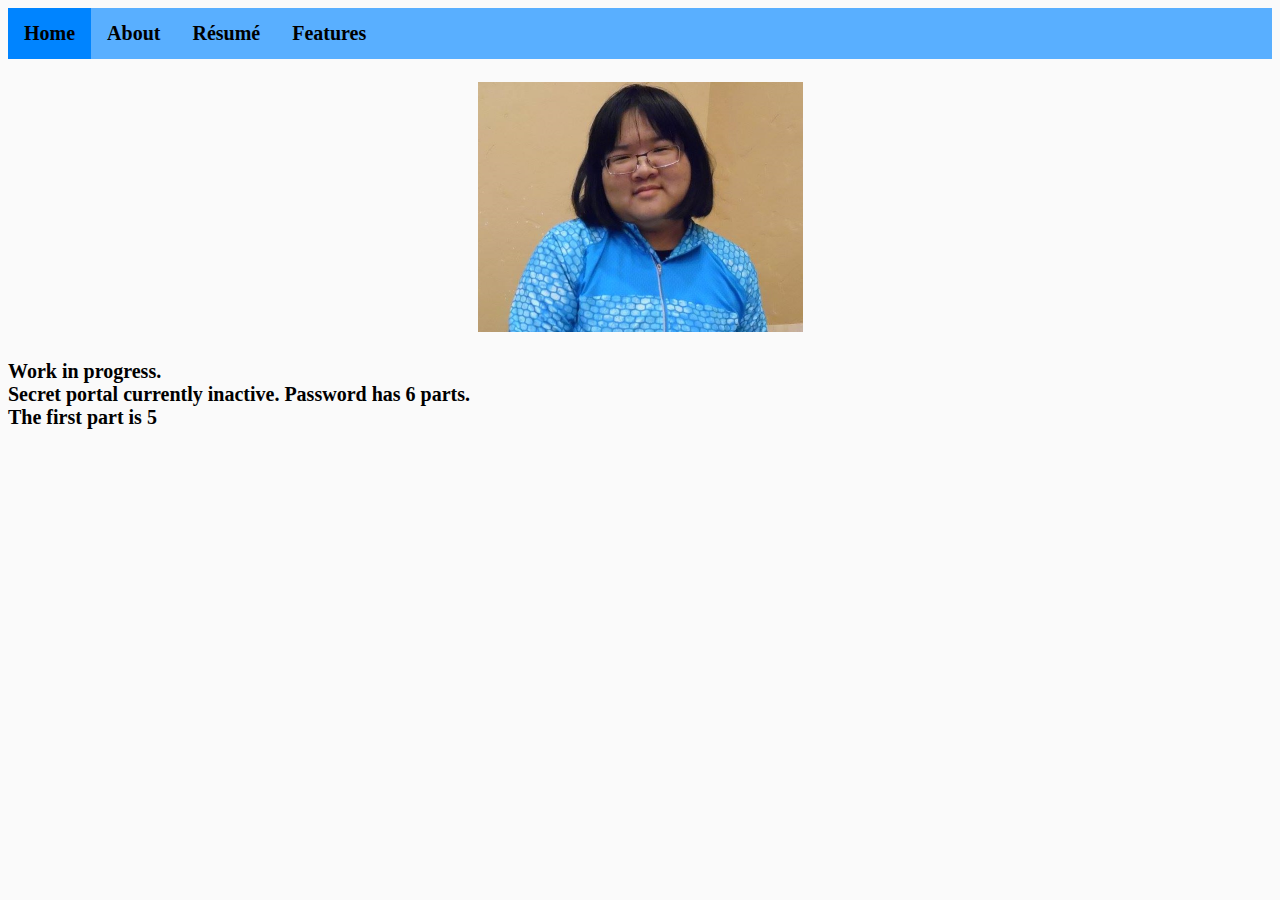
<file: index.html>
<!DOCTYPE html>
<html>
<head>
<title>ENLNE | Index</title>
<link rel="stylesheet" type="text/css" href="style.css" />
<script>
function secret()
{
var pw=window.prompt("Enter the password:");
if (pw=="5EcR3+") window.location.href = "5EcR3tP0Rt4l.html";
else if(pw==null) return;
else if (pw=="") return;
else window.location.href="fail.html";

}
</script>
</head>

<body>
<!--<img src="Logo.png" onClick="secret()"; height=100>-->

<ul>
	<li><a class="active" href="index.html">Home</a></li>
	<li><a href="aboutme.html">About</a></li>
	<li><a href="resume.html">R&eacute;sum&eacute;</a></li>
	<li class="dropdown">	<a href="features.html" class="dropbtn">Features</a>
    		<div class="dropdown-content">
      		<a href="Calculator/calculator.html">Calculator</a>
		<a href="DiceRoller/diceroller.html">Dice Rollers</a>
		<a href="GuessNumber/guessnumber.html">Number Guessing Game</a>
		<a href="SkunkGame/skunkgame.html">Two-player Skunk Game</a>
    		</div> 	</li>
</ul>
<br/>
<center>
<img src="sushi.jpg" height=250>  
</center>


<br/>

Work in progress. <br/>
Secret portal currently inactive. Password has 6 parts. <br/>
The first part is 5

</body>
</html>
</file>
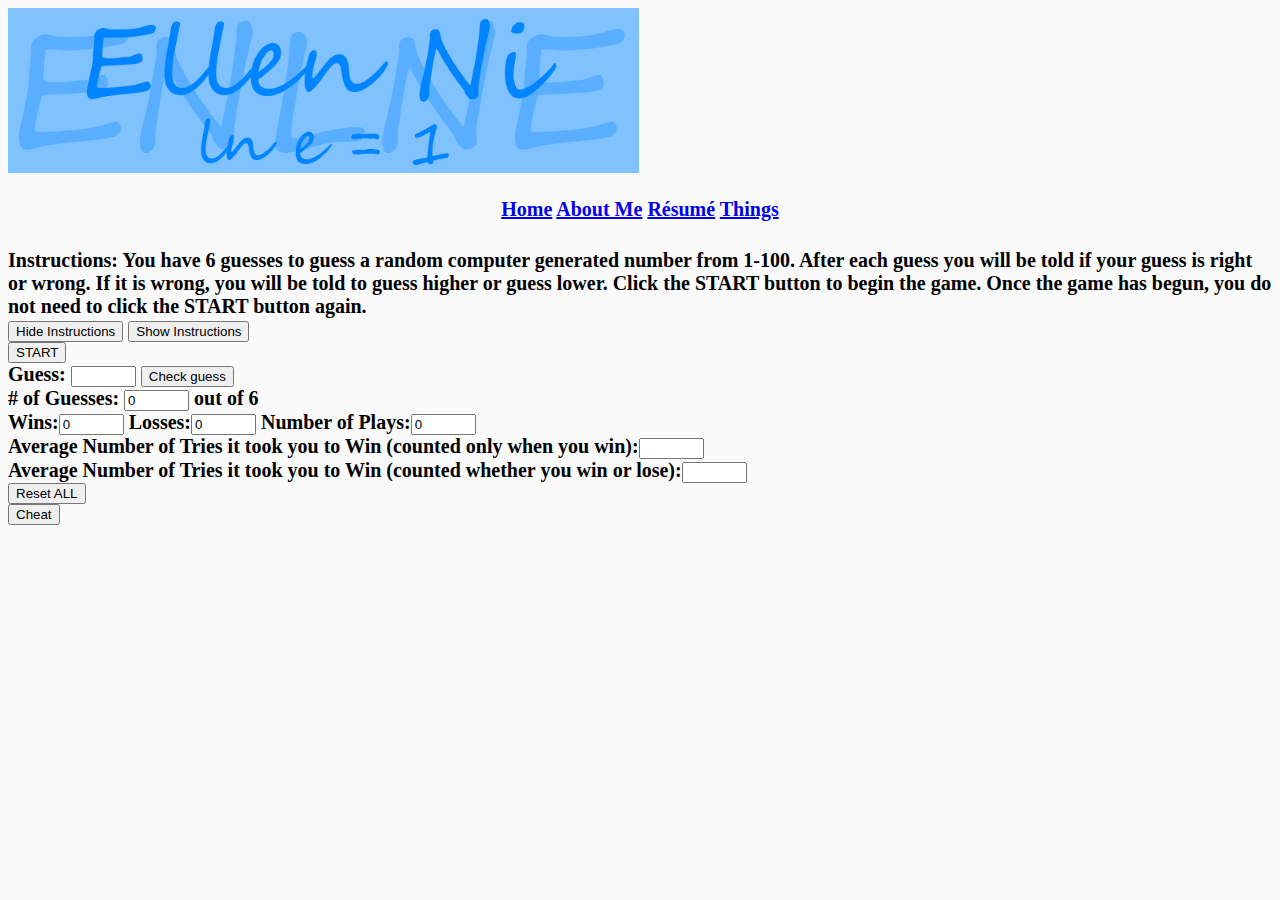
<file: GuessNumber/index.html>
<html>
<head>
<link rel=stylesheet type=text/css href=../style.css>
<title>I am thinking of a number... Game</title>
<script>
  var compNum //the # the user must guess
  var winNum=0 //the # of times the user won
  var lossNum=0 //the # of times the user lost
  var playNum=0 //the # of times the user played the game
  var guesses=0 //the # of times the user has guessed the round
  var winTries=0 //the # of times the user has guessed in winning rounds
  var allTries=0 //the # of times the user has guesses in all rounds
  var winAve=0 //the average # of times the user guessed to win in winning rounds
  var allAve=0 //the average # of times the user guessed to win in all rounds
  function startGame(frmTemp)
  {
	guesses=0;
	frmTemp.txtGuessTotal.value=guesses;
	frmTemp.txtGuess.value="";
	compNum=Math.floor(Math.random()*100)+1;
	
  }
  function checkGuessNum(frmTemp)
  {
	
	if(guesses<6)
	{
		return;
	}
	
	else
	{
		allTries=allTries + guesses
		alert("You have run out of guesses! You lose!");
		playNum=playNum+1;
		frmTemp.txtPlays.value=playNum;
		lossNum=lossNum+1;
		frmTemp.txtLosses.value=lossNum;
		allAve=allTries/playNum;
		frmTemp.txtAveAll.value=allAve;
		alert("Automatically starting new round...");
		startGame(frmGame);
		
	}
		
  }
  function checkGuessValid(frmTemp)
  {
	if (isNaN(frmTemp.txtGuess.value)==true)
		{
			alert("Your guess is not a number! Pick a number from 1-100!");
		}
	else if (eval(frmTemp.txtGuess.value)>100)
		{
			alert("Your guess is over 100! Pick a number from 1-100!");
		}
	else if (eval(frmTemp.txtGuess.value)<1)
		{
			alert("Your guess is under 1! Pick a number from 1-100!");
		}
	else
		{
			return;
		}
  }

  function checkGuess(frmTemp)
  {
		checkGuessValid(frmGame);
		var guess=eval(frmTemp.txtGuess.value);
		if(compNum>guess&&guess<100&&guess>1)
		{
			alert("Your guess is too low.");
			guesses=guesses + 1;
			frmTemp.txtGuessTotal.value=guesses;
			checkGuessNum(frmGame);
		}
		else if(compNum<guess&&guess<100&&guess>1)
		{
			alert("Your guess is too high.");
			guesses=guesses + 1;
			frmTemp.txtGuessTotal.value=guesses;
			checkGuessNum(frmGame);
		}
		else if(compNum==guess)
		{
			guesses=guesses+1;
			alert("Congratulations! You are correct!");
			winNum=winNum + 1;	
			frmTemp.txtWins.value=winNum;
			playNum=playNum+1;
			frmTemp.txtPlays.value=playNum;
			allTries=allTries+guesses;
			allAve=allTries/playNum;
			frmTemp.txtAveAll.value=allAve;
			winTries=winTries+guesses;
			winAve=winTries/winNum;
			frmTemp.txtAveWin.value=winAve;
			alert("Automatically starting new round...")
			startGame(frmGame);
		}
		
  }

  function confirmReset(frmTemp)
  {
	var formReset=window.confirm("Are you sure you want to reset the entire game? Your Wins and Losses and Number of Plays and ALL other values will be wiped away.")

	if (formReset)
	{
		compNum="";
		winNum=0;
		lossNum=0;
		playNum=0;
		guesses=0;
		winTries=0;
		winAve=0;
		allAve=0;
		allTries=0;
		showInfo();
		frmTemp.reset();
	}
	else
	{
		alert("Very well then. The form has not been reset.");
	}
  }
  function hideInfo()
  {
	textInfo.innerHTML=""
  }
  function showInfo()
  {
	textInfo.innerHTML="Instructions: You have 6 guesses to guess a random computer generated number from 1-100. After each guess you will be told if your guess is right or wrong. If it is wrong, you will be told to guess higher or guess lower. Click the START button to begin the game. Once the game has begun, you do not need to click the START button again."
  }
</script>
</head>


<body>
<form name=frmGame>
<img src="../Logo.png">

<center>
<span class="navbar">
	<a href="../index.html">Home</a>
	<a href="../aboutme.html">About Me</a>
	<a href="../Resume_v2.pdf">R&eacute;sum&eacute;</a>
	<a href="../things.html">Things</a>
</span>
</center>

</br>
<div id=textInfo>	Instructions: You have 6 guesses to guess a random computer generated number from 1-100. After each guess you will be told if your guess is right or wrong. If it is wrong, you will be told to guess higher or guess lower. Click the START button to begin the game. Once the game has begun, you do not need to click the START button again.
</div>
<input type=button name=btnHideInfo value="Hide Instructions" onClick="hideInfo()" />
<input type=button name=btnShowInfo value="Show Instructions" onClick="showInfo()" />
<br/>
	<input type=button name=btnStart value="START" onClick="startGame(frmGame)" />
<br/>
	Guess: <input type=text name=txtGuess size=5 maxlength=3 /> 
	<input type=button name=btnCheck value="Check guess" onClick="checkGuess(frmGame)" />
<br/>
	# of Guesses: <input type=text name=txtGuessTotal value="0" size=5 /> out of 6
<br/>
	Wins:<input type=text name=txtWins size=5 value="0" />
	Losses:<input type=text name=txtLosses size=5 value="0" />
	Number of Plays:<input type=text name=txtPlays size=5 value="0" />
<br/>
	Average Number of Tries it took you to Win (counted only when you win):<input type=text name=txtAveWin size=5 value=""/>
<br/>
Average Number of Tries it took you to Win (counted whether you win or lose):<input type=text name=txtAveAll size=5 value=""/>
<br/>
<input type=button name=btnReset value="Reset ALL" onClick="confirmReset(frmGame)" />
<br/>
<input type=button name=btnCheat value="Cheat" onClick="window.alert(compNum)" />










</form>
</body>
</html>
</file>
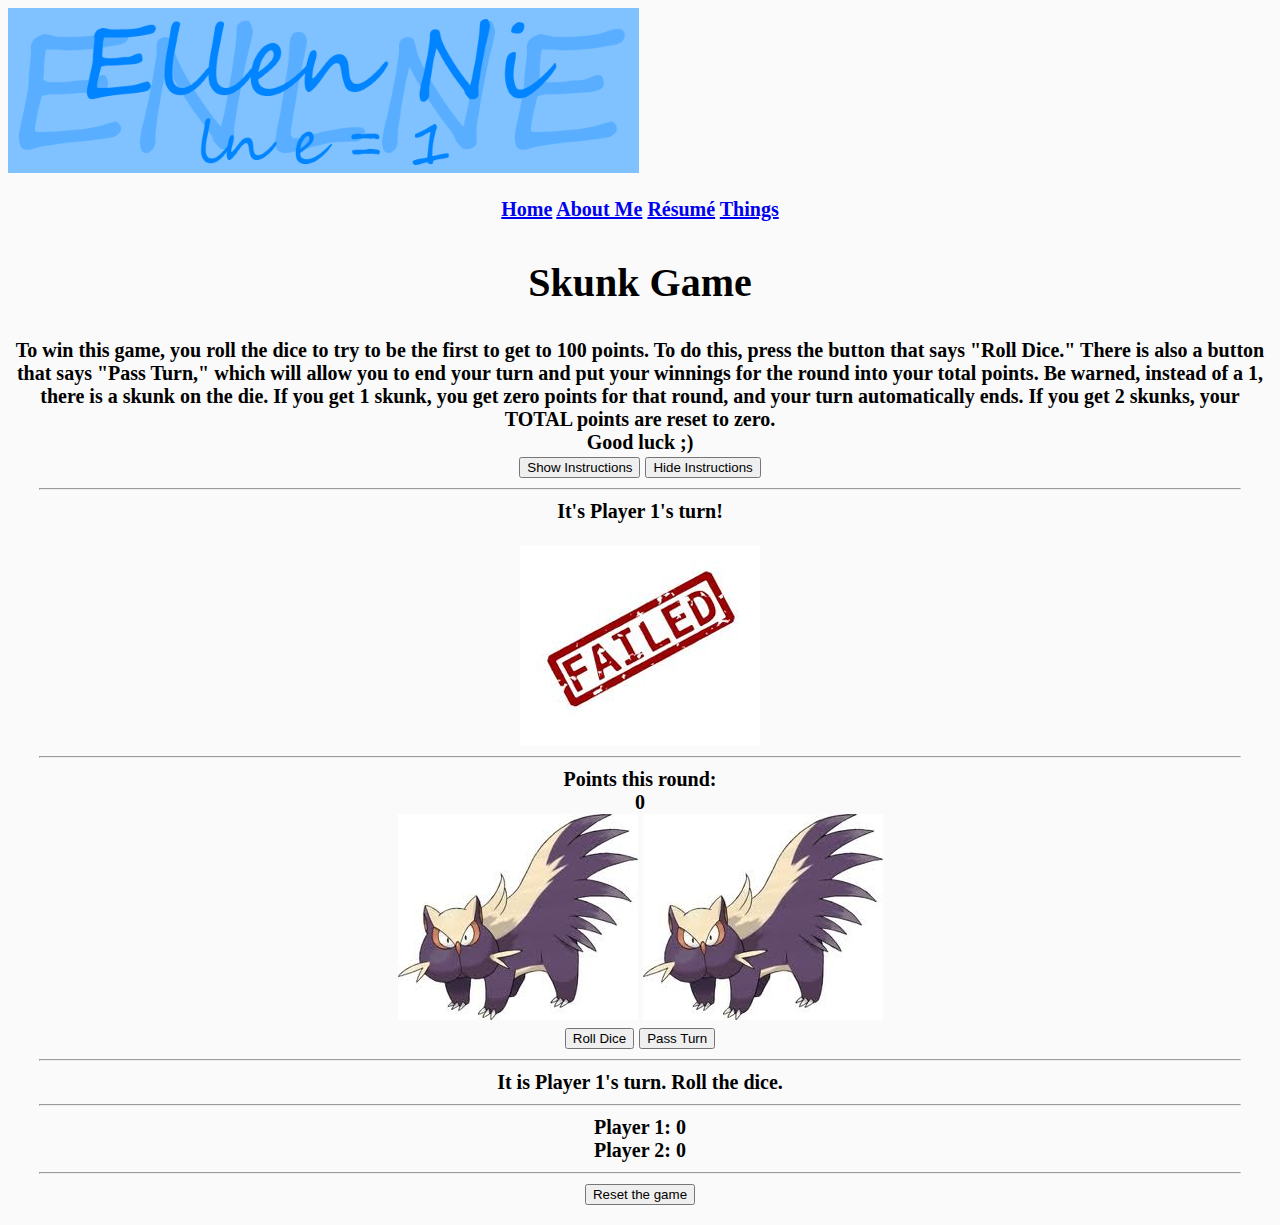
<file: SkunkGame/index.html>
<html><!--Created by Ellen Ni-->
<head>
<link rel=stylesheet type=text/css href=../style.css>
<title>Skunk Game</title>
<script type="text/JavaScript">
var pic1=0	//Player 1's picture
var pic2=0	//Player 2's picture
var pts1=0	//Player 1's score
var pts2=0	//Player 2's score
var ptsH=0	//Point holder--keeps track of points in one round
var die1=1
var die2=1
var whoseTurn=1
var a1		//Player 1's avatar
var a2		//Player 2's avatar
var act1=false	//this will keep track if the player rolled the die at least once
var gameWon=false



var DR1=new Array("blah","1d1.jpg","1d2.jpg","1d3.jpg","1d4.jpg","1d5.jpg","1d6.jpg")
var DR2=new Array("blah","2d1.jpg","2d2.jpg","2d3.jpg","2d4.jpg","2d5.jpg","2d6.jpg")
//DR means dice result








function avatarChange()	//This function makes the players choose their avatars
{	
	var av1=window.prompt("Player 1: Choose your avatar! Type 1 for Pikachu, 2 for Mudkip, or 3 for Stunfisk.");	//Player 1's avatar
	a1=av1;
	var av2=window.prompt("Player 2: Choose your avatar! Type 1 for Pikachu, 2 for Mudkip, or 3 for Stunfisk.");	//Player 2's avatar
	a2=av2;
	p1Turn(av1);
	
}

function p1Turn()	//this function shows when it's player 1's turn
{
	player.innerHTML="It's Player 1's turn!"

	if(a1=="1" || a1==1)
	{
		document.imgPlayer.src="pika.bmp"
	}
	else if(a1=="2" || a1==2)
	{
		document.imgPlayer.src="mudkip.bmp"
	}
	else if(a1=="3" || a1==3)
	{
		document.imgPlayer.src="stunfisk.bmp"
	}
	else
	{
		document.imgPlayer.src="fail.bmp"
	}
}


function p2Turn()	//this function shows when it is player 2's turn
{
	player.innerHTML="It's Player 2's turn!"
	
	if(a2=="1" || a2==1)
	{
		document.imgPlayer.src="pika2.bmp"
	}
	else if(a2=="2" || a2==2)
	{
		document.imgPlayer.src="mudkip2.bmp"
	}
	else if(a2=="3" || a2==3)
	{
		document.imgPlayer.src="stunfisk2.bmp"
	}
	else
	{
		document.imgPlayer.src="fail2.bmp"
	}
}

function showInstructions()	//self-explanatory
{
	Instructions.innerHTML="To win this game, you roll the dice to try to be the first to get to 100 points. To do this, press the button that says \"Roll Dice.\" There is also a button that says \"Pass Turn,\" which will allow you to end your turn and put your winnings for the round into your total points. Be warned, instead of a 1, there is a skunk on the die. If you get 1 skunk, you get zero points for that round, and your turn automatically ends. If you get 2 skunks, your TOTAL points are reset to zero.<br/>Good luck ;) "
}

function hideInstructions()	//see above
{
	Instructions.innerHTML=""
}

function rollDice()	//this function rolls the dice (goes to rollResult)
{
	if(gameWon)
	{
		alert("A player has already won! Reset the game to play again. The button is on the bottom of the page.")
	}
	else
	{
		act1=true
		die1=Math.floor(Math.random()*6)+1;
		die2=Math.floor(Math.random()*6)+1;
		rollResult();
	}
}

function rollResult()	//responds to rollDice (goes to changeDieFace &| passTurn)
{
	if(die1==1 && die2==1)
	{
		ptsH=0
		if(whoseTurn=1)
		{
			pts1=0
		}
		else if(whoseTurn=2)
		{
			pts2=0
		}
		changeDieFace()
		alert("Bad luck! You got two skunks! Ouch!")
		passTurn()
	}
	else if(die1==1 || die2==1)
	{
		changeDieFace()
		ptsH=0
		alert("Bad luck! You got a skunk!")
		passTurn()
	}
	else
	{
		changeDieFace()
		ptsH=ptsH+die1+die2
		Messages.innerHTML="It is still your turn. Roll the dice or pass."
		pointsThisRound.innerHTML=ptsH
		checkScore()
	}


}

function changeDieFace()	//from rollResult; changes the face of the die
{
	document.firstdie.src=DR1[die1];
	document.seconddie.src=DR2[die2];

}



function passTurn()	//either called by SKUNK or pressing button
{
	if(gameWon)
	{
		alert("A player has already won! Reset the game to play again. The button is on the bottom of the page.")
	}
	else if(!(act1))
	{
		window.alert("You must roll the dice at least once.")
	}
	
	else if(whoseTurn==1)
	{
	pts1=pts1+ptsH
	Score1.innerHTML="Player 1: " + pts1
	whoseTurn=2
	pointsThisRound.innerHTML=0
	p2Turn()
	Messages.innerHTML="It is Player 2's turn. Roll the dice."
	act1=false
	ptsH=0
	
	}

	else if(whoseTurn==2)
	{
	pts2=pts2+ptsH
	Score2.innerHTML="Player 2: " + pts2
	whoseTurn=1
	pointsThisRound.innerHTML=0
	p1Turn()
	Messages.innerHTML="It is Player 1's turn. Roll the dice."
	act1=false
	ptsH=0

	}

}

function checkScore()	//sees if a player has won 
{
	if(gameWon)
	{
		alert("A player has already won! Reset the game to play again. The button is on the bottom of the page.")
		Messages.innerHTML="Reset the game to play again. The button is on the bottom of the page."
		return;
	}

	else if(whoseTurn==1 && pts1+ptsH >= 100)
	{
		alert("Player 1 has won!")
		gameWon=true
		Messages.innerHTML="Player One has won!"
		pts1=pts1+ptsH
		Score1.innerHTML="Player 1: " + pts1 +" WINNER!!!"
	}

	else if(whoseTurn==2 && pts2+ptsH >= 100)
	{
		alert("Player 2 has won!")
		gameWon=true
		Messages.innerHTML="Player Two has won!"
		pts2=pts2+ptsH
		Score2.innerHTML="Player 2: " + pts2+" WINNER!!!"
	}



}






function resetGame()	//resets the game!
{
pic1=0	
pic2=0	
pts1=0	
pts2=0	
ptsH=0	
die1=1
die2=1
whoseTurn=1		
act1=false	
gameWon=false
showInstructions()
Messages.innerHTML="It is Player 1's turn. Roll the dice."
Score1.innerHTML="Player 1: 0"
Score2.innerHTML="Player 2: 0"


avatarChange()


}






</script>
</head>

<body onLoad="avatarChange()">
<form name=frmGame>

<img src="../Logo.png">

<center>
<span class="navbar">
	<a href="../index.html">Home</a>
	<a href="../aboutme.html">About Me</a>
	<a href="../Resume_v2.pdf">R&eacute;sum&eacute;</a>
	<a href="../things.html">Things</a>
</span>
</center>


<center>
<h2>Skunk Game</h2>
<div id=Instructions>
To win this game, you roll the dice to try to be the first to get to 100 points. To do this, press the button that says "Roll Dice." There is also a button that says "Pass Turn," which will allow you to end your turn and put your winnings for the round into your total points. Be warned, instead of a 1, there is a skunk on the die. If you get 1 skunk, you get zero points for that round, and your turn automatically ends. If you get 2 skunks, your TOTAL points are reset to zero.<br/>Good luck ;)
</div>

<input type=button name=btnSI value="Show Instructions" onClick="showInstructions()">
<input type=button name=btnHI value="Hide Instructions" onClick="hideInstructions()">

<hr width=95% />

<div id=player>It's Player 1's turn!</div>
<br/>
<img src="1d1.jpg" name=imgPlayer>

<hr width=95% />
Points this round: 
<div id=pointsThisRound>0</div>

<img src="1d1.jpg" name=firstdie> <img src="2d1.jpg" name=seconddie>
<br/>
<input type=button name=btnRD value="Roll Dice" onClick="rollDice()">
<input type=button name=btnPT value="Pass Turn" onClick="passTurn()">
<br/>

<hr width=95% />

<div id=Messages>
It is Player 1's turn. Roll the dice.
</div>

<hr width=95% />

<div id=Score1>
Player 1: 0 
</div>
<div id=Score2>
Player 2: 0
</div>

<hr width=95% />

<input type=button name=btnReset value="Reset the game" onClick="resetGame()">


</center>
</form>
</body>
</html>
</file>
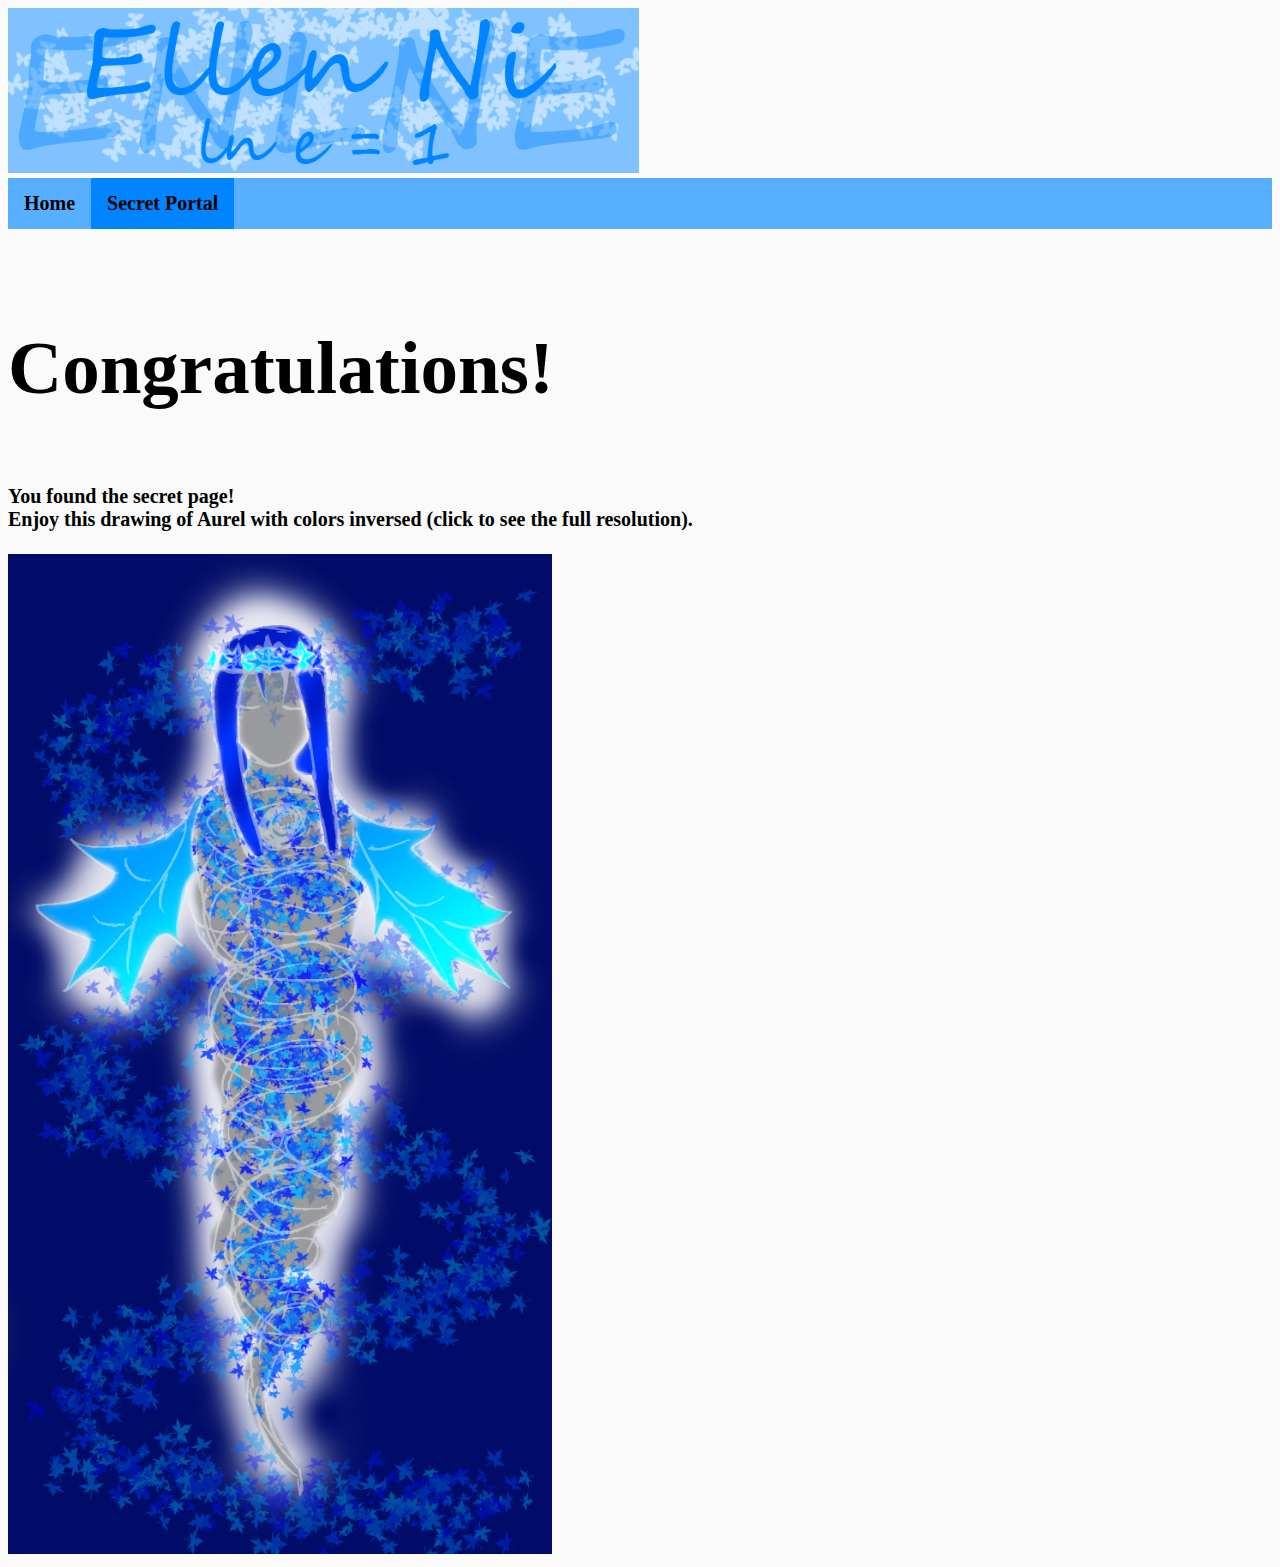
<file: 5EcR3tP0Rt4l.html>
<!DOCTYPE html>
<html>
<head>
<title>ENLNE | Secret Portal</title>
<link rel="stylesheet" type="text/css" href="style.css" />
<script>
function goHome() {window.location="index.html";}
</script>
</head>

<body>
<img src="Logo_butterflies.png" onClick = goHome();>

<ul>
	<li><a href="index.html">Home</a></li>
	<li><a class="active" href="aboutme.html">Secret Portal</a></li>
	
</ul>
<br/>


<br/>

<h1>Congratulations!</h1>
<br/>
You found the secret page! <br/>
Enjoy this drawing of Aurel with colors inversed (click to see the full resolution). <br/>

<br/>
<img src="Aurel_inverse.png" height = 1000 onClick="window.location.href='Aurel_inverse.png'">


</body>
</html>
</file>
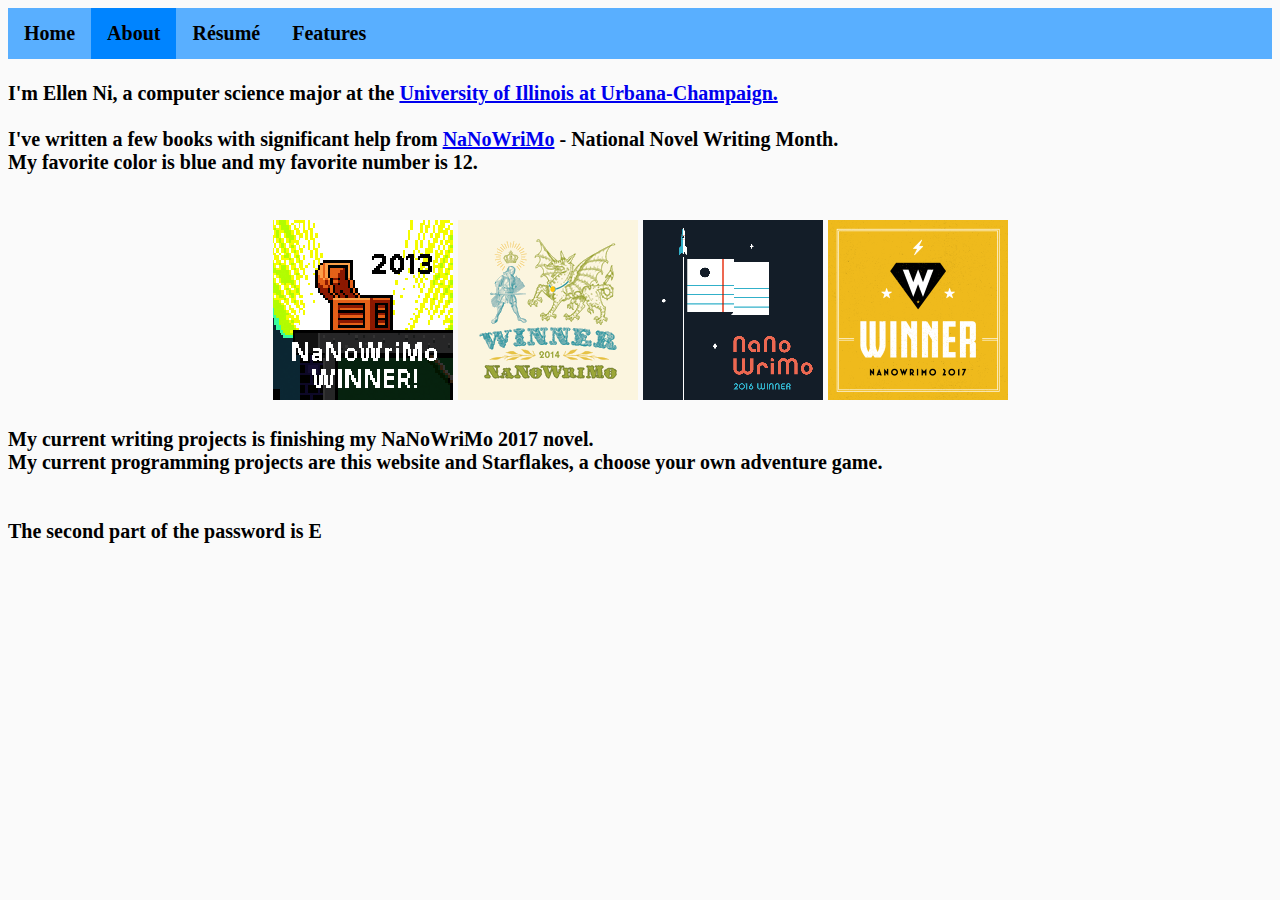
<file: aboutme.html>
<!DOCTYPE html>
<html>
<head>
<title>ENLNE | About</title>
<link rel="stylesheet" type="text/css" href="style.css" />
<script>
function goHome()	{window.location.href="index.html";}
</script>
</head>

<body>

<ul>
	<li><a href="index.html">Home</a></li>
	<li><a class="active" href="aboutme.html">About</a></li>
	<li><a href="resume.html">R&eacute;sum&eacute;</a></li>
	<li class="dropdown">	<a href="features.html" class="dropbtn">Features</a>
    		<div class="dropdown-content">
      		<a href="Calculator/calculator.html">Calculator</a>
		<a href="DiceRoller/diceroller.html">Dice Rollers</a>
		<a href="GuessNumber/guessnumber.html">Number Guessing Game</a>
		<a href="SkunkGame/skunkgame.html">Two-player Skunk Game</a>
    		</div> 	</li>
</ul>
<br/>

I'm Ellen Ni, a computer science major at the <a href=http://illinois.edu>University of Illinois at Urbana-Champaign.</a><br/>
<br/>
I've written a few books with significant help from <a href=http://www.nanowrimo.org>NaNoWriMo</a> - National Novel Writing Month. <br>
My favorite color is blue and my favorite number is 12.<br/><br>
<br/>
<center>
<img src="Nano/nano13.png" onClick="window.location.href='Nano/nano13stats.PNG'"> 
<img src="Nano/nano14.png" onClick="window.location.href='Nano/nano14stats.PNG'"> 
<img src="Nano/nano16.png" onClick="window.location.href='Nano/nano16stats.PNG'">
<img src="Nano/nano17.png" onClick="window.location.href='Nano/nano17stats.PNG'">
</center>
<br/>
My current writing projects is finishing my NaNoWriMo 2017 novel. <br>
My current programming projects are this website and Starflakes, a choose your own adventure game. <br>
<br/><br/>

The second part of the password is E

<br/><br/>


</body>
</html>
</file>
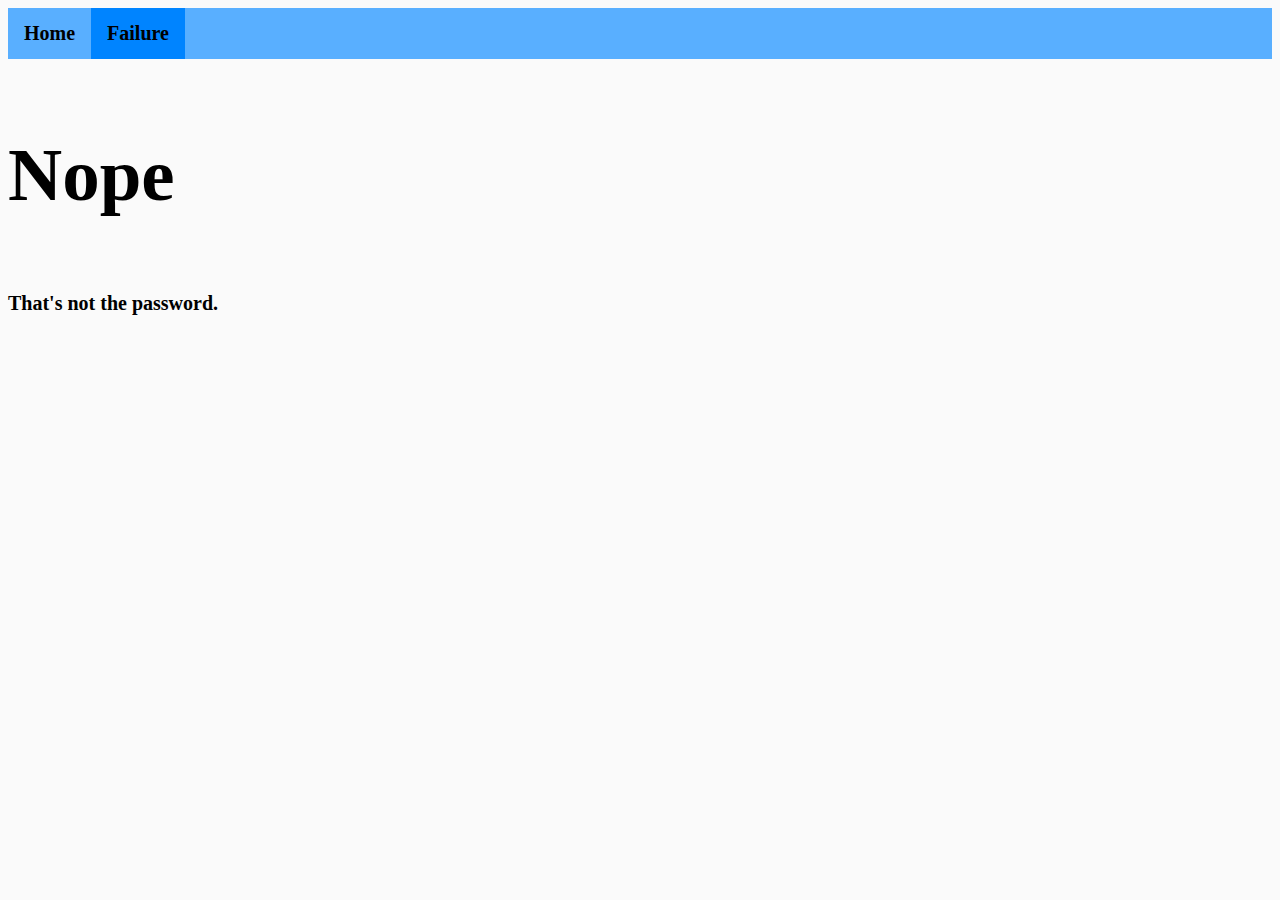
<file: fail.html>
<!DOCTYPE html>
<html>
<head>
<title>ENLNE | Failure</title>
<link rel="stylesheet" type="text/css" href="style.css" />
<script>
function goHome()	{window.location.href="index.html";}
</script>
</head>

<body>

<ul>
	<li><a href="index.html">Home</a></li>
	<li><a class="active" href="fail.html">Failure</a></li>
</ul>

<br/>

<h1>Nope</h1>
<br/>
That's not the password.
<br/>


</body>
</html>
</file>
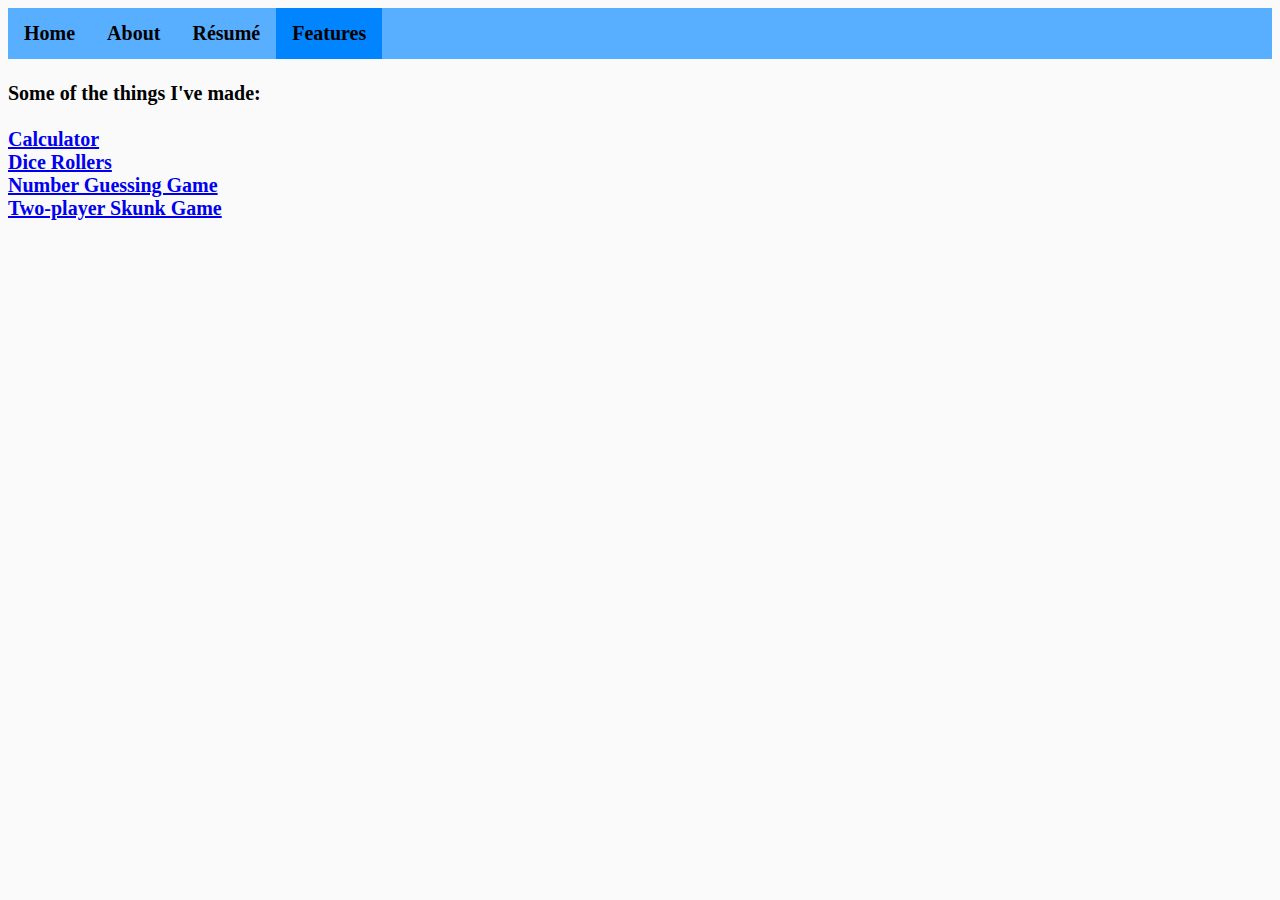
<file: features.html>
<!DOCTYPE html>
<html>
<head>
<title>ENLNE | Features</title>
<link rel="stylesheet" type="text/css" href="style.css" />
<script>
function goHome()	{window.location.href="index.html";}
</script>
</head>

<body>

<ul>
	<li><a href="index.html">Home</a></li>
	<li><a href="aboutme.html">About</a></li>
	<li><a href="resume.html">R&eacute;sum&eacute;</a></li>
	<li class="dropdown">	<a href="features.html" class="dropbtn-active">Features</a>
    		<div class="dropdown-content">
      		<a href="Calculator/calculator.html">Calculator</a>
		<a href="DiceRoller/diceroller.html">Dice Rollers</a>
		<a href="GuessNumber/guessnumber.html">Number Guessing Game</a>
		<a href="SkunkGame/skunkgame.html">Two-player Skunk Game</a>
    		</div> 	</li>
</ul>

<br/>
Some of the things I've made: <br/>
<br/>
<a href="Calculator/calculator.html">Calculator</a>
<br/>
<a href="DiceRoller/diceroller.html">Dice Rollers</a>
<br/>
<a href="GuessNumber/guessnumber.html">Number Guessing Game</a>
<br/>
<a href="SkunkGame/skunkgame.html">Two-player Skunk Game</a>
<br/>

<br/>
</body>
</html>
</file>
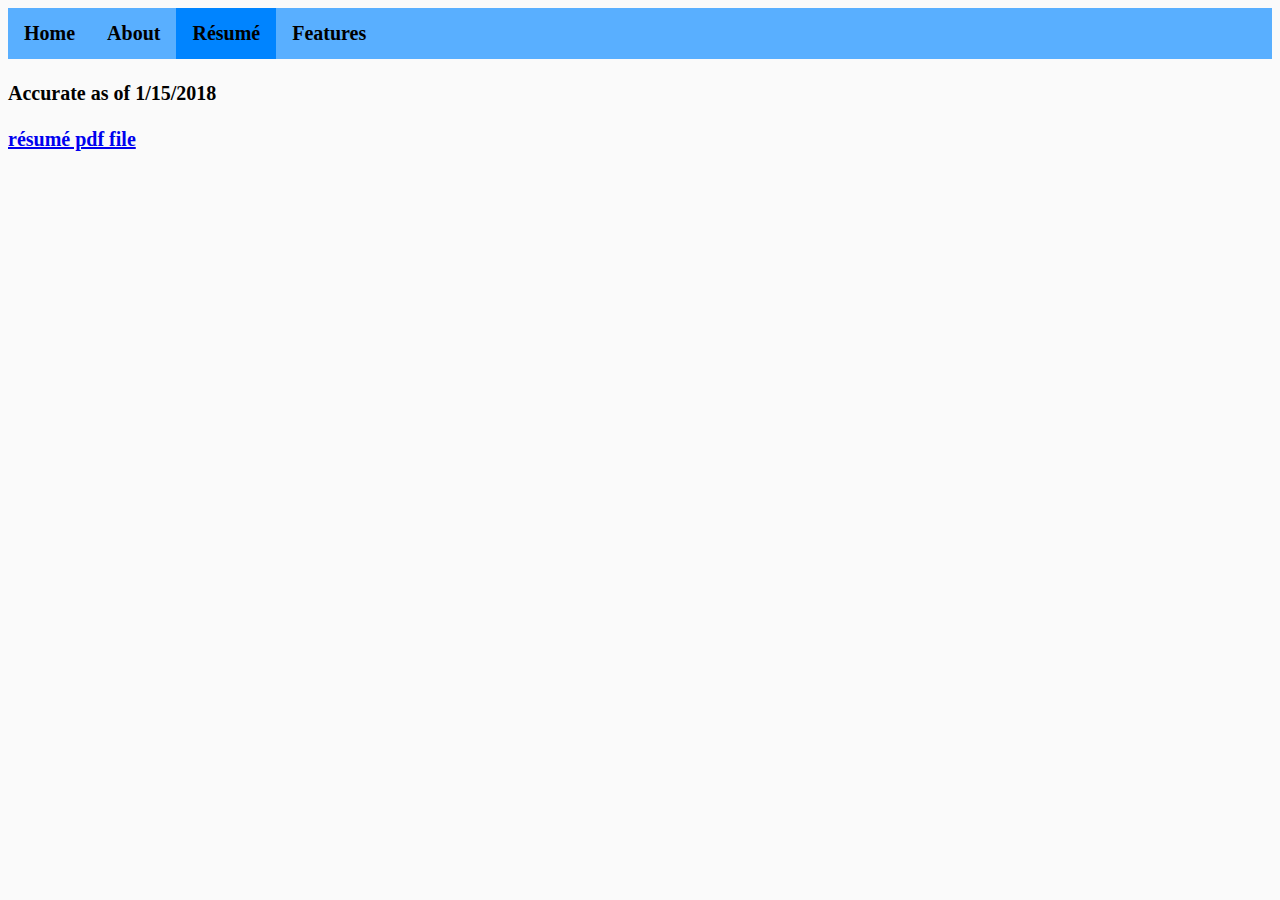
<file: resume.html>
<!DOCTYPE html>
<html>
<head>
<title>ENLNE | R&eacute;sum&eacute;</title>
<link rel="stylesheet" type="text/css" href="style.css" />
<script>
function goHome()	{window.location.href="index.html";}
</script>
</head>

<body>

<ul>
	<li><a href="index.html">Home</a></li>
	<li><a href="aboutme.html">About</a></li>
	<li><a class="active" href="resume.html">R&eacute;sum&eacute;</a></li>
	<li class="dropdown">	<a href="features.html" class="dropbtn">Features</a>
    		<div class="dropdown-content">
      		<a href="Calculator/calculator.html">Calculator</a>
		<a href="DiceRoller/diceroller.html">Dice Rollers</a>
		<a href="GuessNumber/guessnumber.html">Number Guessing Game</a>
		<a href="SkunkGame/skunkgame.html">Two-player Skunk Game</a>
    		</div> 	</li>
</ul>

<br/>
Accurate as of 1/15/2018<br/>
<br/>
<a href="resume_EllenNi_web.pdf">r&eacute;sum&eacute; pdf file</a>
<br/>


<br/>
</body>
</html>
</file>
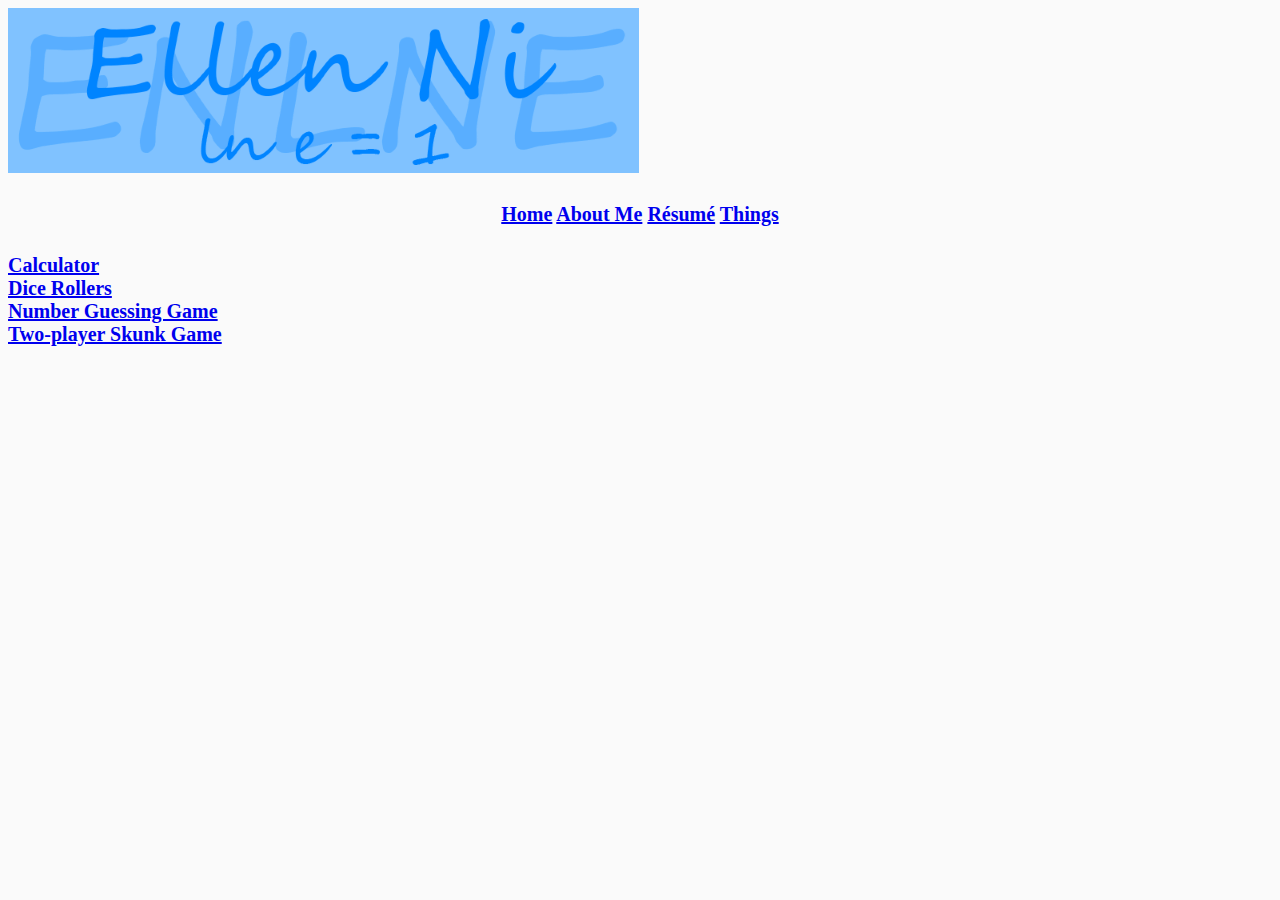
<file: things.html>
<!DOCTYPE html>
<html>
<head>
<link rel="stylesheet" type="text/css" href="style.css" />
<script>
function goHome()	{window.location.href="index.html";}
</script>
</head>

<body>
<img src="Logo.png" onClick="goHome()";>

<center>
<span class="navbar">
	<a href="index.html">Home</a>
	<a href="aboutme.html">About Me</a>
	<a href="Resume_v2.pdf">R&eacute;sum&eacute;</a>
	<a href="things.html">Things</a>
</span>
</center>

<br/>
<a href="Calculator/calculator.html">Calculator</a>
<br/>
<a href="DiceRoller/diceroller.html">Dice Rollers</a>
<br/>
<a href="GuessNumber/guessnumber.html">Number Guessing Game</a>
<br/>
<a href="SkunkGame/skunkgame.html">Two-player Skunk Game</a>
<br/>

<br/>
</body>
</html>
</file>
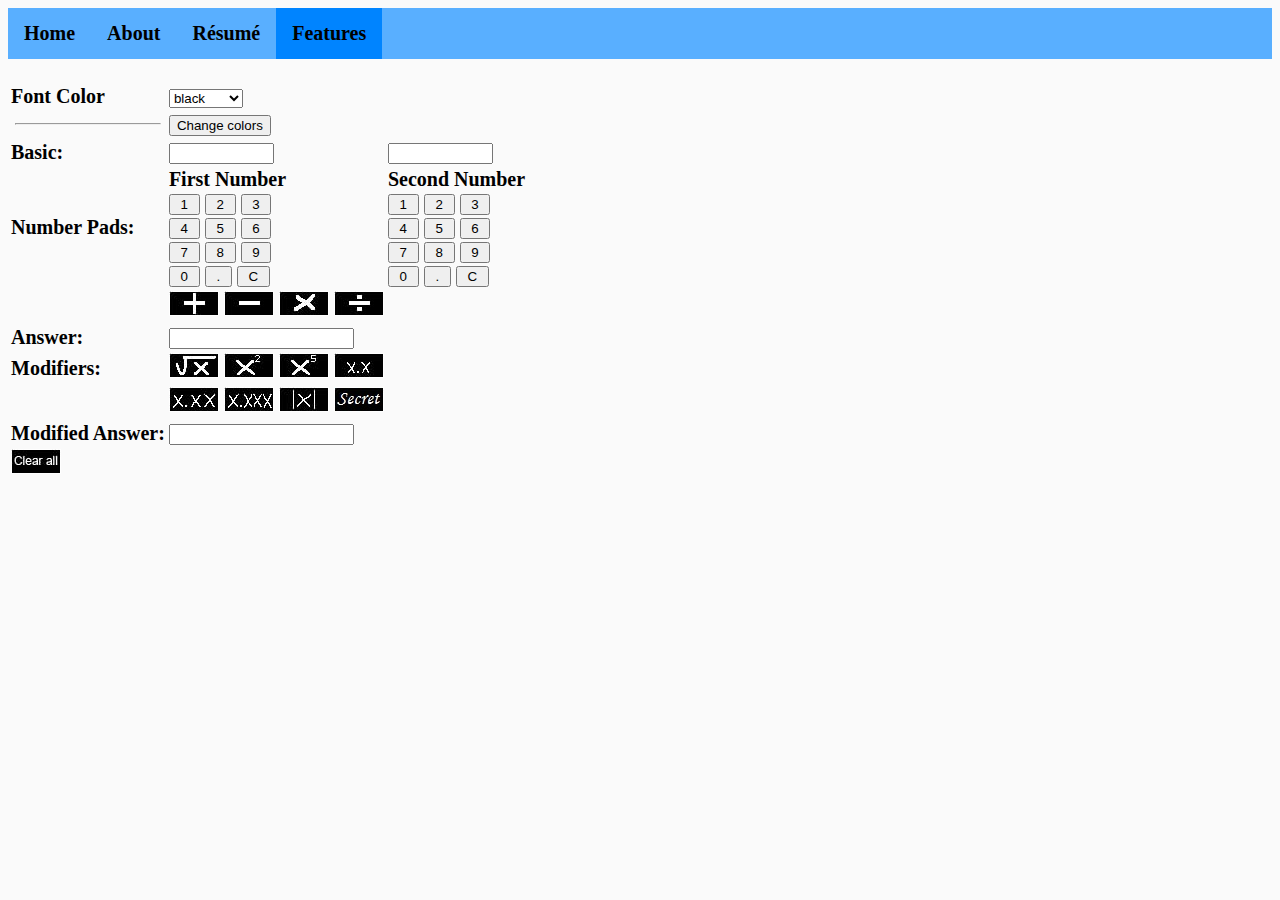
<file: Calculator/calculator.html>
<!DOCTYPE html>
<html>
<head>
<title>ENLNE | Calculator</title>
<link rel="stylesheet" type="text/css" href="../style.css" />
<title>The Calculator of Randomness</title>
<script type="text/JavaScript">
	var Number=0
function secret(num1, num2, num3)
{
	if (num3==12 || (num1==12 && num2==12)) 
	{
		frmCalc.txtModAnswer.value="The third part is c";
	}
	else alert("Nope");
	
}
function goHome()	{window.location.href="../index.html";}
</script>
</head>

<body onLoad="document.body.style.backgroundColor=frmCalc.slctBGColor.options[frmCalc.slctBGColor.selectedIndex].text;document.body.style.color=frmCalc.slctFontColor.options[frmCalc.slctFontColor.selectedIndex].text">



<ul>
	<li><a href="../index.html">Home</a></li>
	<li><a href="../aboutme.html">About</a></li>
	<li><a href="../resume.html">R&eacute;sum&eacute;</a></li>
	<li class="dropdown">	<a href="../features.html" class="dropbtn-active">Features</a>
    		<div class="dropdown-content">
      		<a href="calculator.html">Calculator</a>
		<a href="../DiceRoller/diceroller.html">Dice Rollers</a>
		<a href="../GuessNumber/guessnumber.html">Number Guessing Game</a>
		<a href="../SkunkGame/skunkgame.html">Two-player Skunk Game</a>
    		</div> 	</li>
</ul>
<br/>

 <form name=frmCalc>
  <table>
<!--   <tr>
	<td>Background Color</td>
	<td><select name=slctBGColor>
		<option>lightblue
		<option>black
		<option>navy
		<option>darkred
		<option>darkgreen
		<option>purple
				</select></td>
   </tr> -->
   <tr>
	<td>Font Color</td>
	<td><select name=slctFontColor>
		<option>black
		<option>white
		<option>red
		<option>purple
		<option>darkblue
		<option>green
				</select></td>
   </tr>
   <tr>
	<td><hr width=93%/></td>
	<td><input type=button name=btnColor value="Change colors" onClick="document.body.style.color=frmCalc.slctFontColor.options[frmCalc.slctFontColor.selectedIndex].text">
<!--document.body.style.backgroundColor=frmCalc.slctBGColor.options[frmCalc.slctBGColor.selectedIndex].text;-->
   </tr>
   <tr>
	<td>Basic:</td>
	<td><input type=text name=txtNum1 size=10>
	<td><input type=text name=txtNum2 size=10>
   </tr>
   
   <tr>
	<td>Number Pads:</td>
	<td>First Number<br/>
	<input type=button name=btnNum11 value=" 1 " onClick="frmCalc.txtNum1.value=frmCalc.txtNum1.value + '1'">
	<input type=button name=btnNum12 value=" 2 " onClick="frmCalc.txtNum1.value=frmCalc.txtNum1.value + '2'">
	<input type=button name=btnNum13 value=" 3 " onClick="frmCalc.txtNum1.value=frmCalc.txtNum1.value + '3'"><br/>
	<input type=button name=btnNum14 value=" 4 " onClick="frmCalc.txtNum1.value=frmCalc.txtNum1.value + '4'">
	<input type=button name=btnNum15 value=" 5 " onClick="frmCalc.txtNum1.value=frmCalc.txtNum1.value + '5'">
	<input type=button name=btnNum16 value=" 6 " onClick="frmCalc.txtNum1.value=frmCalc.txtNum1.value + '6'"><br/>
	<input type=button name=btnNum17 value=" 7 " onClick="frmCalc.txtNum1.value=frmCalc.txtNum1.value + '7'">
	<input type=button name=btnNum18 value=" 8 " onClick="frmCalc.txtNum1.value=frmCalc.txtNum1.value + '8'">
	<input type=button name=btnNum19 value=" 9 " onClick="frmCalc.txtNum1.value=frmCalc.txtNum1.value + '9'"><br/>
	<input type=button name=btnNum10 value=" 0 " onClick="frmCalc.txtNum1.value=frmCalc.txtNum1.value + '0'">
	<input type=button name=btnNum1 value=" . " onClick="frmCalc.txtNum1.value=frmCalc.txtNum1.value + '.'">
	<input type=button name=btnNum1C value=" C " onClick="frmCalc.txtNum1.value=''"></td>
	<td>Second Number<br/>
	<input type=button name=btnNum21 value=" 1 " onClick="frmCalc.txtNum2.value=frmCalc.txtNum2.value + '1'">
	<input type=button name=btnNum22 value=" 2 " onClick="frmCalc.txtNum2.value=frmCalc.txtNum2.value + '2'">
	<input type=button name=btnNum23 value=" 3 " onClick="frmCalc.txtNum2.value=frmCalc.txtNum2.value + '3'"><br/>
	<input type=button name=btnNum24 value=" 4 " onClick="frmCalc.txtNum2.value=frmCalc.txtNum2.value + '4'">
	<input type=button name=btnNum25 value=" 5 " onClick="frmCalc.txtNum2.value=frmCalc.txtNum2.value + '5'">
	<input type=button name=btnNum26 value=" 6 " onClick="frmCalc.txtNum2.value=frmCalc.txtNum2.value + '6'"><br/>
	<input type=button name=btnNum27 value=" 7 " onClick="frmCalc.txtNum2.value=frmCalc.txtNum2.value + '7'">
	<input type=button name=btnNum28 value=" 8 " onClick="frmCalc.txtNum2.value=frmCalc.txtNum2.value + '8'">
	<input type=button name=btnNum29 value=" 9 " onClick="frmCalc.txtNum2.value=frmCalc.txtNum2.value + '9'"><br/>
	<input type=button name=btnNum20 value=" 0 " onClick="frmCalc.txtNum2.value=frmCalc.txtNum2.value + '0'">
	<input type=button name=btnNum2 value=" . " onClick="frmCalc.txtNum2.value=frmCalc.txtNum2.value + '.'">
	<input type=button name=btnNum2C value=" C " onClick="frmCalc.txtNum2.value=''"></td>
   </tr>

   <tr>
	<td></td>
	<td>	
	<img src="add.jpg" name=btnAdd onMouseOver="this.src='addOn.jpg'" onMouseOut="this.src='add.jpg'" onClick="Number=parseFloat(frmCalc.txtNum1.value) + parseFloat(frmCalc.txtNum2.value); frmCalc.txtAnswer.value=Number;frmCalc.txtModAnswer.value=Number";>
	<img src="minus.jpg" name=btnSubtract onMouseOver="this.src='minusOn.jpg'" onMouseOut="this.src='minus.jpg'" onClick="Number=parseFloat(frmCalc.txtNum1.value) - parseFloat(frmCalc.txtNum2.value); frmCalc.txtAnswer.value=Number;frmCalc.txtModAnswer.value=Number">
	<img src="times.jpg" name=btnMultiply onMouseOver="this.src='timesOn.jpg'" onMouseOut="this.src='times.jpg'" onClick="Number=parseFloat(frmCalc.txtNum1.value) * parseFloat(frmCalc.txtNum2.value); frmCalc.txtAnswer.value=Number;frmCalc.txtModAnswer.value=Number">
	<img src="divide.jpg" name=btnDivide onMouseOver="this.src='divideOn.jpg'" onMouseOut="this.src='divide.jpg'" onClick="Number=parseFloat(frmCalc.txtNum1.value) / parseFloat(frmCalc.txtNum2.value); frmCalc.txtAnswer.value=Number;frmCalc.txtModAnswer.value=Number"></td>
	</td>
   </tr>

   <tr>
	<td>Answer:</td>
	<td><input type=text name=txtAnswer size=20></td>
   </tr>
   <tr>
	<td>Modifiers:</td>
	<td><img src="SqRt.jpg" name=btnSqRt onMouseOver="this.src='SqRtOn.jpg'" onMouseOut="this.src='SqRt.jpg'" onClick="Number=Math.sqrt(parseFloat(Number)); frmCalc.txtModAnswer.value=Number">
	<img src="SecondPwr.jpg" name=btnSecondPower onMouseOver="this.src='SecondPwrOn.jpg'" onMouseOut="this.src='SecondPwr.jpg'" onClick="Number=Math.pow(parseFloat(Number), 2); frmCalc.txtModAnswer.value=Number">
	<img src="FifthPwr.jpg" name=btnFifthPower onMouseOver="this.src='FifthPwrOn.jpg'" onMouseOut="this.src='FifthPwr.jpg'" onClick="Number=Math.pow(parseFloat(Number), 5); frmCalc.txtModAnswer.value=Number">
	<img src="TenthRound.jpg" name=btnRoundTenth onMouseOver="this.src='TenthRoundOn.jpg'" onMouseOut="this.src='TenthRound.jpg'" onClick="Number=Math.round(10 * parseFloat(Number))/10; frmCalc.txtModAnswer.value=Number">
	</td>
   </tr>
   <tr>
	<td></td><td>
	<img src="HundredthRound.jpg" name=btnRoundHundredth onMouseOver="this.src='HundredthRoundOn.jpg'" onMouseOut="this.src='HundredthRound.jpg'" onClick="Number=Math.round(100 * parseFloat(Number))/100; frmCalc.txtModAnswer.value=Number">
	<img src="ThousandthRound.jpg" name=btnRoundThousandth onMouseOver="this.src='ThousandthRoundOn.jpg'" onMouseOut="this.src='ThousandthRound.jpg'" onClick="Number=Math.round(1000 * parseFloat(Number))/1000; frmCalc.txtModAnswer.value=Number">
	<img src="Abs.jpg" name=btnAbsolute onMouseOver="this.src='AbsOn.jpg'" onMouseOut="this.src='Abs.jpg'" onClick="Number=Math.abs(parseFloat(Number)); frmCalc.txtModAnswer.value=Number">
	<img src="secret.jpg" name =btnSecret onMouseOver="this.src='secretOn.jpg'" onMouseOut="this.src='secret.jpg'"
onClick="secret(frmCalc.txtNum1.value,frmCalc.txtNum2.value,frmCalc.txtAnswer.value)";</td>
	
   </tr>
   <tr>
	<td>Modified Answer:</td>
	<td><input type=text name=txtModAnswer size=20></td>
   </tr>
   <tr>
	<td><img src="ClearAll.jpg" name=btnClearAll onMouseOver="btnClearAll.src='ClearAllHover.jpg'" onMouseOut="this.src='ClearAll.jpg'" onClick="frmCalc.txtNum1.value='';frmCalc.txtNum2.value='';frmCalc.txtAnswer.value='';frmCalc.txtModAnswer.value='';Number=0">
   </tr>
  <table>
 </form>
</body>
</html>
</file>
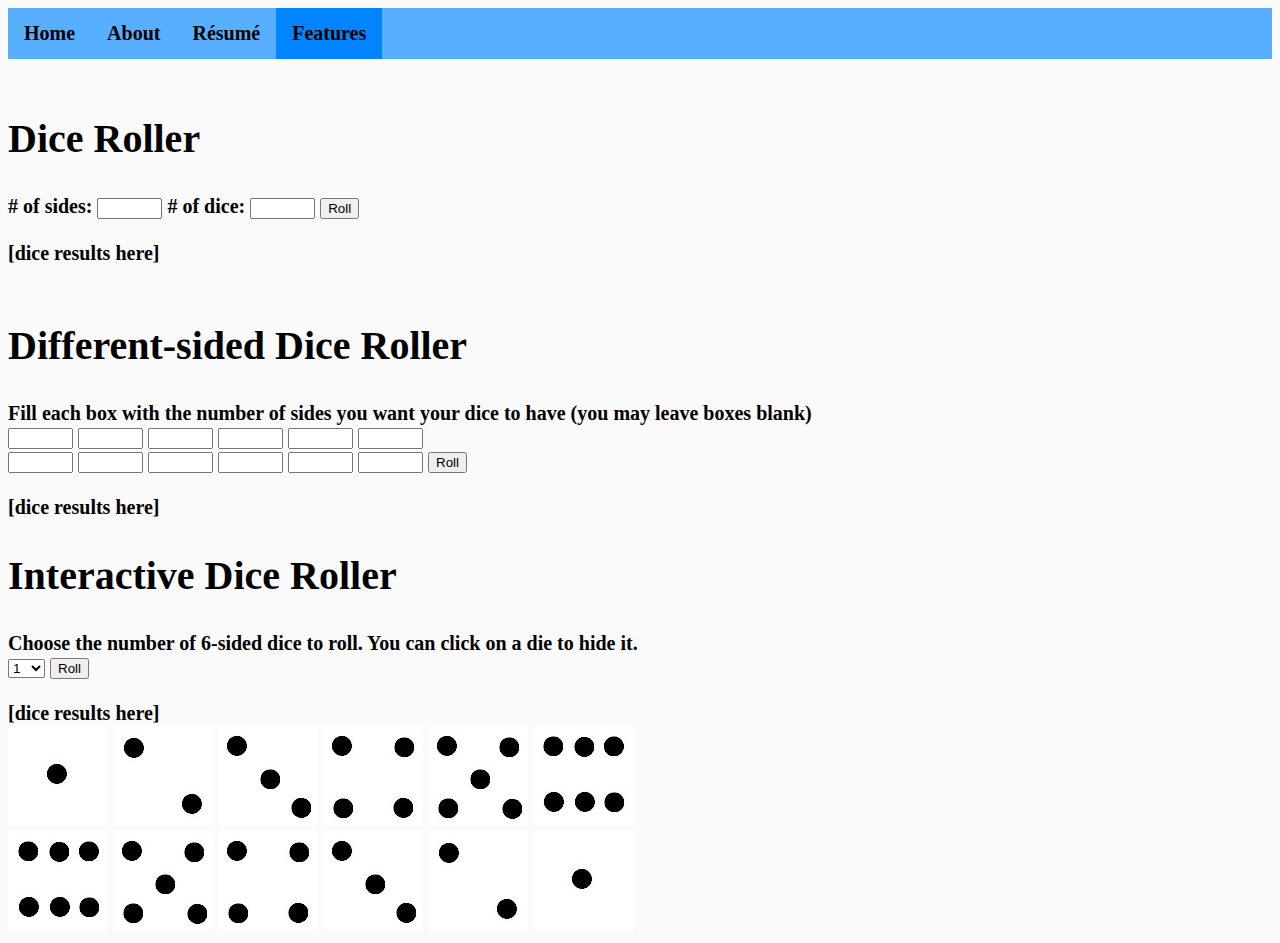
<file: DiceRoller/diceroller.html>
<!DOCTYPE html>
<html>
<head>
<title>ENLNE | Dice Roller</title>
<link rel="stylesheet" type="text/css" href="../style.css" />
<script>

function goHome()	{window.location.href="../index.html";}

var numSides=0;
var numDice=0;
var arrResults=new Array(0,1,2);
var arrSides=new Array(0,1,2);
var sum=0;
var ave=0;
var all12=false;
var arrDiceFaces=new Array("1d0.jpg","1d1.jpg","1d2.jpg","1d3.jpg","1d4.jpg","1d5.jpg","1d6.jpg");

function rollDice(frmTemp)
{
	Results.innerHTML="";
	numSides=frmTemp.txtSides.value;
	numDice=frmTemp.txtDice.value;
	secret();
	arrResults=new Array();
	sum=0;
	var tempDie =0;
	for (i=0;i<numDice;i++)
	{
		tempDie=Math.floor(Math.random()*numSides)+1;
		arrResults[i]=tempDie;
		sum+=tempDie;
	}
	ave = 1.0 * sum / numDice;
	printResults(frmTemp);
}

function rollDiceDiff(frmTemp)
{
	all12=true;
	ResultsDiff.innerHTML="";
	numDice=12;
	
	arrResults=new Array();

	arrSides[0]=frmTemp.txtSides1.value;arrSides[1]=frmTemp.txtSides2.value;
	arrSides[2]=frmTemp.txtSides3.value;arrSides[3]=frmTemp.txtSides4.value;
	arrSides[4]=frmTemp.txtSides5.value;arrSides[5]=frmTemp.txtSides6.value;
	arrSides[6]=frmTemp.txtSides7.value;arrSides[7]=frmTemp.txtSides8.value;
	arrSides[8]=frmTemp.txtSides9.value;arrSides[9]=frmTemp.txtSides10.value;
	arrSides[10]=frmTemp.txtSides11.value;arrSides[11]=frmTemp.txtSides12.value;

	sum=0;
	var tempDie =0;
	for (i=0;i<12;i++)
	{	
		if (arrSides[i]!=12) all12=false;
		tempDie=Math.floor(Math.random()*arrSides[i])+1;
		if (arrSides[i]==0 ) 
		{
			tempDie=0;
			numDice--;
		}
		arrResults[i]=tempDie;
		sum+=tempDie;
	}
	if (arrSides[11]==12) all12=true;
	ave = 1.0 * sum / numDice;
	printResultsDiff(frmTemp);
}

function rollDiceInt(frmTemp)
{
	ResultsInt.innerHTML="";
	numSides=6;
	numDice=frmTemp.selDiceInt.value;
	if (numDice==12) ResultsInt.innerHTML+="The eighth part is 0<br/>";
	arrResults=new Array();
	sum=0;
	var tempDie =0;
	for (i=0;i<numDice;i++)
	{
		tempDie=Math.floor(Math.random()*numSides)+1;
		arrResults[i]=tempDie;
		sum+=tempDie;
	}
	for (i=numDice;i<12;i++) { arrResults[i]=0; }
	ave = 1.0 * sum / numDice;
	printResultsInt(frmTemp);
}


function printResults(frmTemp)
{
	Results.innerHTML+="Results: <br/>";
	for (i=0; i<numDice; i++)
	{
		Results.innerHTML+="&nbsp&nbsp&nbsp"+arrResults[i];
	}
	Results.innerHTML+="<br/>Sum: " + sum + " Ave: "+ave;

}

function printResultsDiff(frmTemp)
{
	secret();
	ResultsDiff.innerHTML+="Results: <br/>";
	for (i=0; i<12; i++)
	{
		if (arrResults[i]==0)		Results.innerHTML+="";
		else		ResultsDiff.innerHTML+="&nbsp&nbsp&nbsp"+arrResults[i];
	}
	ResultsDiff.innerHTML+="<br/>Sum: " + sum + " Ave: "+ave;
	
}

function printResultsInt(frmTemp)
{
	ResultsInt.innerHTML+="Results: <br/>";
	for (i=0; i<numDice; i++)
	{
		ResultsInt.innerHTML+="&nbsp&nbsp&nbsp"+arrResults[i];
	}
	ResultsInt.innerHTML+="<br/>Sum: " + sum + " Ave: "+ave;
	
	document.pic0d.src=arrDiceFaces[arrResults[0]];
	document.pic1d.src=arrDiceFaces[arrResults[1]];
	document.pic2d.src=arrDiceFaces[arrResults[2]];
	document.pic3d.src=arrDiceFaces[arrResults[3]];
	document.pic4d.src=arrDiceFaces[arrResults[4]];
	document.pic5d.src=arrDiceFaces[arrResults[5]];
	document.pic6d.src=arrDiceFaces[arrResults[6]];
	document.pic7d.src=arrDiceFaces[arrResults[7]];
	document.pic8d.src=arrDiceFaces[arrResults[8]];
	document.pic9d.src=arrDiceFaces[arrResults[9]];
	document.pic10d.src=arrDiceFaces[arrResults[10]];
	document.pic11d.src=arrDiceFaces[arrResults[11]];

}

function secret()
{
	if (numSides==12 && numDice==12) Results.innerHTML+="The fourth part is R<br/>";
	if (all12) ResultsDiff.innerHTML+="The seventh part is q<br/>";
}

function removeDieInt(frmTemp, whichDie)
{

	whichDie.src=arrDiceFaces[0];

}


</script>
</head>

<body>
<form name=frmDice>


<ul>
	<li><a href="../index.html">Home</a></li>
	<li><a href="../aboutme.html">About</a></li>
	<li><a href="../resume.html">R&eacute;sum&eacute;</a></li>
	<li class="dropdown">	<a href="../features.html" class="dropbtn-active">Features</a>
    		<div class="dropdown-content">
      		<a href="../Calculator/calculator.html">Calculator</a>
		<a href="diceroller.html">Dice Rollers</a>
		<a href="../GuessNumber/guessnumber.html">Number Guessing Game</a>
		<a href="../SkunkGame/skunkgame.html">Two-player Skunk Game</a>
    		</div> 	</li>
</ul>
<br/>

<h2>Dice Roller</h2>

# of sides: <input type=text name=txtSides size=5 maxlength=3 />  
# of dice: <input type=text name=txtDice size=5 maxlength=3 />  
<input type=button name=btnRoll value="Roll" onClick="rollDice(frmDice)" />
<br/><br/>
<div id=Results> [dice results here] 
</div>

<br/>

<h2>Different-sided Dice Roller</h2>

Fill each box with the number of sides you want your dice to have (you may leave boxes blank)<br/>
<input type=text name=txtSides1 size=5 maxlength=3 /> <input type=text name=txtSides2 size=5 maxlength=3 />
<input type=text name=txtSides3 size=5 maxlength=3 /> <input type=text name=txtSides4 size=5 maxlength=3 />
<input type=text name=txtSides5 size=5 maxlength=3 /> <input type=text name=txtSides6 size=5 maxlength=3 />
<br/>
<input type=text name=txtSides7 size=5 maxlength=3 /> <input type=text name=txtSides8 size=5 maxlength=3 />
<input type=text name=txtSides9 size=5 maxlength=3 /> <input type=text name=txtSides10 size=5 maxlength=3 />
<input type=text name=txtSides11 size=5 maxlength=3 /> <input type=text name=txtSides12 size=5 maxlength=3 />
<input type=button name=btnRollDiff value="Roll" onClick="rollDiceDiff(frmDice)" />
<br/><br/>
<div id=ResultsDiff> [dice results here] 
</div>


<h2>Interactive Dice Roller</h2>

Choose the number of 6-sided dice to roll. You can click on a die to hide it. <br/>
<select name=selDiceInt>
<option>1
<option>2
<option>3
<option>4
<option>5
<option>6
<option>7
<option>8
<option>9
<option>10
<option>11
<option>12
</select> 
<input type=button name=btnRollInt value="Roll" onClick="rollDiceInt(frmDice)" /><br/>
<br/>
<div id=ResultsInt> [dice results here] 
</div>
<img src="1d1.jpg" name=pic0d onClick="removeDieInt(frmDice, this)"> <img src="1d2.jpg" name=pic1d onClick="removeDieInt(frmDice, this)"> 
<img src="1d3.jpg" name=pic2d onClick="removeDieInt(frmDice, this)" > <img src="1d4.jpg" name=pic3d onClick="removeDieInt(frmDice, this)" > 
<img src="1d5.jpg" name=pic4d onClick="removeDieInt(frmDice, this)" > <img src="1d6.jpg" name=pic5d onClick="removeDieInt(frmDice, this)" ><br/>
<img src="1d6.jpg" name=pic6d onClick="removeDieInt(frmDice, this)" > <img src="1d5.jpg" name=pic7d onClick="removeDieInt(frmDice, this)" > 
<img src="1d4.jpg" name=pic8d onClick="removeDieInt(frmDice, this)" > <img src="1d3.jpg" name=pic9d onClick="removeDieInt(frmDice, this)" > 
<img src="1d2.jpg" name=pic10d onClick="removeDieInt(frmDice, this)" > <img src="1d1.jpg" name=pic11d onClick="removeDieInt(frmDice, this)" ><br/>
</form>
</body>
</html>
</file>
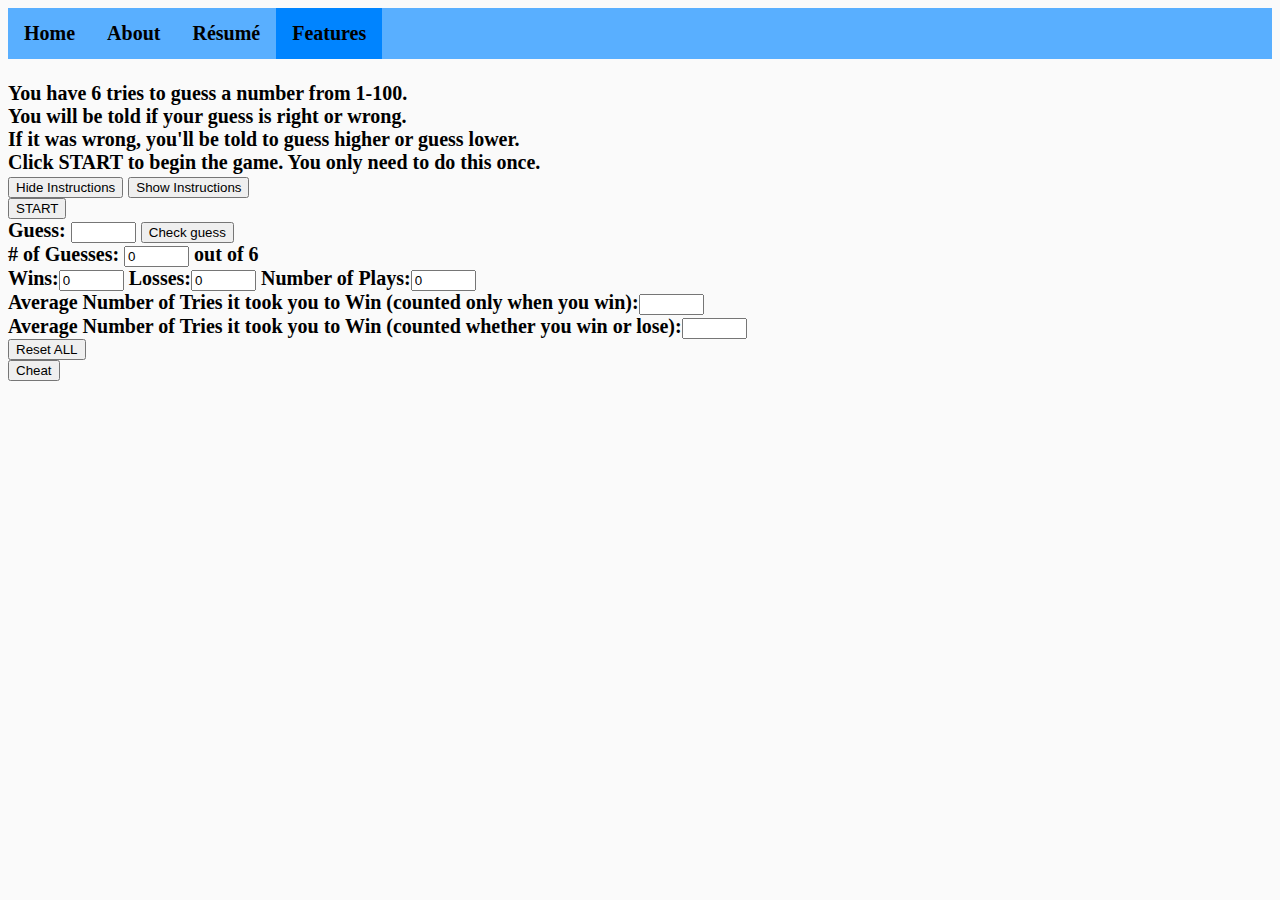
<file: GuessNumber/guessnumber.html>
<html>
<head>
<title>ENLNE | Number Guessing Game</title>
<link rel=stylesheet type=text/css href=../style.css>
<title>Thinking of a Number Game</title>
<script>

function goHome()	{window.location.href="../index.html";}

  var compNum //the # the user must guess
  var winNum=0 //the # of times the user won
  var lossNum=0 //the # of times the user lost
  var playNum=0 //the # of times the user played the game
  var guesses=0 //the # of times the user has guessed the round
  var winTries=0 //the # of times the user has guessed in winning rounds
  var allTries=0 //the # of times the user has guesses in all rounds
  var winAve=0 //the average # of times the user guessed to win in winning rounds
  var allAve=0 //the average # of times the user guessed to win in all rounds
  function startGame(frmTemp)
  {
	guesses=0;
	frmTemp.txtGuessTotal.value=guesses;
	frmTemp.txtGuess.value="";
	compNum=Math.floor(Math.random()*100)+1;
  }

  function secret()
  {
	alert("The fifth part is 3");
  }

  function checkGuessNum(frmTemp)
  {
	if(guesses<6)
	{	
		var guess=eval(frmTemp.txtGuess.value);
		if (guess==12) secret();
		return;
	}
	else
	{
		allTries=allTries + guesses
		alert("You have run out of guesses! You lose! The correct number was "+compNum+".");
		playNum=playNum+1;
		frmTemp.txtPlays.value=playNum;
		lossNum=lossNum+1;
		frmTemp.txtLosses.value=lossNum;
		allAve=allTries/playNum;
		frmTemp.txtAveAll.value=allAve;
		alert("Automatically starting new round...");
		startGame(frmGame);
	}	
  }
  function checkGuessValid(frmTemp)
  {
	if (isNaN(frmTemp.txtGuess.value)==true)
	{alert("Your guess is not a number! Pick a number from 1-100!");}
	else if (eval(frmTemp.txtGuess.value)>100)
	{alert("Your guess is over 100! Pick a number from 1-100!");}
	else if (eval(frmTemp.txtGuess.value)<1)
	{alert("Your guess is under 1! Pick a number from 1-100!");}
	else	{return;}
  }

  function checkGuess(frmTemp)
  {
	checkGuessValid(frmGame);
	var guess=eval(frmTemp.txtGuess.value);
	if(compNum>guess&&guess<100&&guess>1)
	{
		alert("Your guess is too low.");
		guesses=guesses + 1;
		frmTemp.txtGuessTotal.value=guesses;
		checkGuessNum(frmGame);
	}
	else if(compNum<guess&&guess<100&&guess>1)
	{
		alert("Your guess is too high.");
		guesses=guesses + 1;
		frmTemp.txtGuessTotal.value=guesses;
		checkGuessNum(frmGame);
	}
	else if(compNum==guess)
	{
		guesses=guesses+1;
		alert("Congratulations! You are correct!");
		winNum=winNum + 1;	
		frmTemp.txtWins.value=winNum;
		playNum=playNum+1;
		frmTemp.txtPlays.value=playNum;
		allTries=allTries+guesses;
		allAve=allTries/playNum;
		frmTemp.txtAveAll.value=allAve;
		winTries=winTries+guesses;
		winAve=winTries/winNum;
		frmTemp.txtAveWin.value=winAve;
		alert("Automatically starting new round...")
		startGame(frmGame);
	}
		
  }

  function confirmReset(frmTemp)
  {
	var formReset=window.confirm("Are you sure you want to reset the entire game? Your Wins and Losses and Number of Plays and ALL other values will be wiped away.")

	if (formReset)
	{
		compNum="";
		winNum=0;lossNum=0;playNum=0;guesses=0;
		winTries=0;winAve=0;allAve=0;allTries=0;
		showInfo();
		frmTemp.reset();
	}
	else
	{	alert("The form has not been reset.");	}
  }
  function hideInfo()
  {
	textInfo.innerHTML="";
  }
  function showInfo()
  {
	textInfo.innerHTML="You have 6 tries to guess a number from 1-100. <br>You will be told if your guess is right or wrong. <br>If it was wrong, you'll be told to guess higher or guess lower. <br>Click START to begin the game. You only need to do this once. <br>"
  }
</script>
</head>


<body>
<form name=frmGame>


<ul>
	<li><a href="../index.html">Home</a></li>
	<li><a href="../aboutme.html">About</a></li>
	<li><a href="../resume.html">R&eacute;sum&eacute;</a></li>
	<li class="dropdown">	<a href="../features.html" class="dropbtn-active">Features</a>
    		<div class="dropdown-content">
      		<a href="../Calculator/calculator.html">Calculator</a>
		<a href="../DiceRoller/diceroller.html">Dice Rollers</a>
		<a href="guessnumber.html">Number Guessing Game</a>
		<a href="../SkunkGame/skunkgame.html">Two-player Skunk Game</a>
    		</div> 	</li>
</ul>

<br/>
<div id=textInfo>	
You have 6 tries to guess a number from 1-100. <br>
You will be told if your guess is right or wrong. <br>
If it was wrong, you'll be told to guess higher or guess lower. <br>
Click START to begin the game. You only need to do this once. <br>
</div>
<input type=button name=btnHideInfo value="Hide Instructions" onClick="hideInfo()" />
<input type=button name=btnShowInfo value="Show Instructions" onClick="showInfo()" />
<br/>
	<input type=button name=btnStart value="START" onClick="startGame(frmGame)" />
<br/>
	Guess: <input type=text name=txtGuess size=5 maxlength=3 /> 
	<input type=button name=btnCheck value="Check guess" onClick="checkGuess(frmGame)" />
<br/>
	# of Guesses: <input type=text name=txtGuessTotal value="0" size=5 /> out of 6
<br/>
	Wins:<input type=text name=txtWins size=5 value="0" />
	Losses:<input type=text name=txtLosses size=5 value="0" />
	Number of Plays:<input type=text name=txtPlays size=5 value="0" />
<br/>
	Average Number of Tries it took you to Win (counted only when you win):<input type=text name=txtAveWin size=5 value=""/>
<br/>
Average Number of Tries it took you to Win (counted whether you win or lose):<input type=text name=txtAveAll size=5 value=""/>
<br/>
<input type=button name=btnReset value="Reset ALL" onClick="confirmReset(frmGame)" />
<br/>
<input type=button name=btnCheat value="Cheat" onClick="window.alert(compNum)" />










</form>
</body>
</html>
</file>
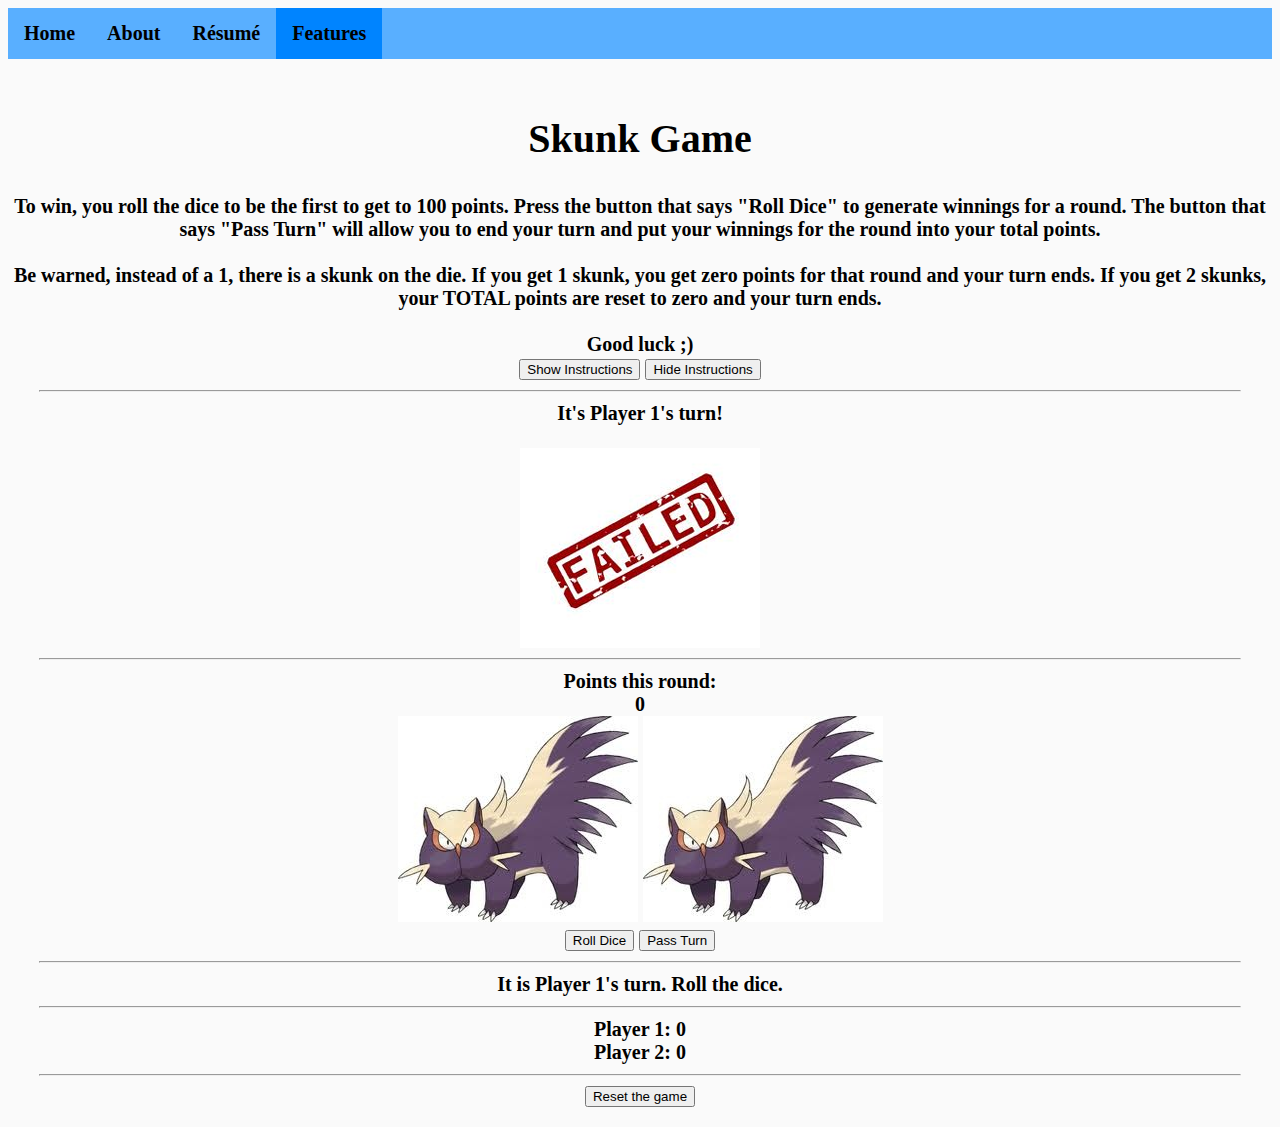
<file: SkunkGame/skunkgame.html>
<html><!--Created by Ellen Ni-->
<head>
<title>ENLNE | Skunk Game</title>
<link rel=stylesheet type=text/css href=../style.css>
<title>Skunk Game</title>
<script type="text/JavaScript">

function goHome()	{window.location.href="../index.html";}

var pic1=0	//Player 1's picture
var pic2=0	//Player 2's picture
var pts1=0	//Player 1's score
var pts2=0	//Player 2's score
var ptsH=0	//Point holder--keeps track of points in one round
var die1=1
var die2=1
var whoseTurn=1
var a1		//Player 1's avatar
var a2		//Player 2's avatar
var act1=false	//this will keep track if the player rolled the die at least once
var gameWon=false



var DR1=new Array("blah","1d1.jpg","1d2.jpg","1d3.jpg","1d4.jpg","1d5.jpg","1d6.jpg")
var DR2=new Array("blah","2d1.jpg","2d2.jpg","2d3.jpg","2d4.jpg","2d5.jpg","2d6.jpg")
//DR means dice result


function secret()
{
	alert("The sixth part is +");
}


function avatarChange()	//This function makes the players choose their avatars
{	
	var av1=window.prompt("Player 1: Choose your avatar! Type 1 for Pikachu, 2 for Mudkip, or 3 for Stunfisk.");		//Player 1's avatar
	a1=av1;
	if (a1==12) secret();
	var av2=window.prompt("Player 2: Choose your avatar! Type 1 for Pikachu, 2 for Mudkip, or 3 for Stunfisk.");		//Player 2's avatar
	a2=av2;
	if (a2==12) secret();
	p1Turn(av1);
	
}

function p1Turn()	//this function shows when it's player 1's turn
{
	player.innerHTML="It's Player 1's turn!"

	if(a1=="1" || a1==1)	{document.imgPlayer.src="pika.bmp"}
	else if(a1=="2" || a1==2)	{document.imgPlayer.src="mudkip.bmp"}
	else if(a1=="3" || a1==3)	{document.imgPlayer.src="stunfisk.bmp"}
	else	{document.imgPlayer.src="fail.bmp"}
}


function p2Turn()	//this function shows when it is player 2's turn
{
	player.innerHTML="It's Player 2's turn!"
	
	if(a2=="1" || a2==1)	{document.imgPlayer.src="pika2.bmp"}
	else if(a2=="2" || a2==2)	{document.imgPlayer.src="mudkip2.bmp"}
	else if(a2=="3" || a2==3)	{document.imgPlayer.src="stunfisk2.bmp"}
	else	{document.imgPlayer.src="fail2.bmp"}
}

function showInstructions()	//self-explanatory
{
	Instructions.innerHTML="To win this game, you roll the dice to try to be the first to get to 100 points. To do this, press the button that says \"Roll Dice.\" There is also a button that says \"Pass Turn,\" which will allow you to end your turn and put your winnings for the round into your total points.<br><br> Be warned, instead of a 1, there is a skunk on the die. If you get 1 skunk, you get zero points for that round, and your turn automatically ends. If you get 2 skunks, your TOTAL points are reset to zero.<br><br/>Good luck ;) "
}

function hideInstructions()	//see above
{
	Instructions.innerHTML=""
}

function rollDice()	//this function rolls the dice (goes to rollResult)
{
	if(gameWon)
	{
		alert("A player has already won! Reset the game to play again. The button is on the bottom of the page.")
	}
	else
	{
		act1=true
		die1=Math.floor(Math.random()*6)+1;
		die2=Math.floor(Math.random()*6)+1;
		rollResult();
	}
}

function rollResult()	//responds to rollDice (goes to changeDieFace &| passTurn)
{
	if(die1==1 && die2==1)
	{
		ptsH=0
		if(whoseTurn=1)
		{
			pts1=0
		}
		else if(whoseTurn=2)
		{
			pts2=0
		}
		changeDieFace()
		alert("Bad luck! You got two skunks! Ouch!")
		passTurn()
	}
	else if(die1==1 || die2==1)
	{
		changeDieFace()
		ptsH=0
		alert("Bad luck! You got a skunk!")
		passTurn()
	}
	else
	{
		changeDieFace()
		ptsH=ptsH+die1+die2
		Messages.innerHTML="It is still your turn. Roll the dice or pass."
		pointsThisRound.innerHTML=ptsH
		checkScore()
	}


}

function changeDieFace()	//from rollResult; changes the face of the die
{
	document.firstdie.src=DR1[die1];
	document.seconddie.src=DR2[die2];

}



function passTurn()	//either called by SKUNK or pressing button
{
	if(gameWon)
	{
		alert("A player has already won! Reset the game to play again. The button is on the bottom of the page.")
	}
	else if(!(act1))
	{
		window.alert("You must roll the dice at least once.")
	}
	
	else if(whoseTurn==1)
	{
	pts1=pts1+ptsH
	Score1.innerHTML="Player 1: " + pts1
	whoseTurn=2
	pointsThisRound.innerHTML=0
	p2Turn()
	Messages.innerHTML="It is Player 2's turn. Roll the dice."
	act1=false
	ptsH=0
	
	}

	else if(whoseTurn==2)
	{
	pts2=pts2+ptsH
	Score2.innerHTML="Player 2: " + pts2
	whoseTurn=1
	pointsThisRound.innerHTML=0
	p1Turn()
	Messages.innerHTML="It is Player 1's turn. Roll the dice."
	act1=false
	ptsH=0

	}

}

function checkScore()	//sees if a player has won 
{
	if(gameWon)
	{
		alert("A player has already won! Reset the game to play again. The button is on the bottom of the page.")
		Messages.innerHTML="Reset the game to play again. The button is on the bottom of the page."
		return;
	}

	else if(whoseTurn==1 && pts1+ptsH >= 100)
	{
		alert("Player 1 has won!")
		gameWon=true
		Messages.innerHTML="Player One has won!"
		pts1=pts1+ptsH
		Score1.innerHTML="Player 1: " + pts1 +" WINNER!!!"
	}

	else if(whoseTurn==2 && pts2+ptsH >= 100)
	{
		alert("Player 2 has won!")
		gameWon=true
		Messages.innerHTML="Player Two has won!"
		pts2=pts2+ptsH
		Score2.innerHTML="Player 2: " + pts2+" WINNER!!!"
	}



}



function resetGame()	//resets the game!
{
pic1=0	
pic2=0	
pts1=0	
pts2=0	
ptsH=0	
die1=1
die2=1
whoseTurn=1		
act1=false	
gameWon=false
showInstructions()
Messages.innerHTML="It is Player 1's turn. Roll the dice."
Score1.innerHTML="Player 1: 0"
Score2.innerHTML="Player 2: 0"

avatarChange()

}



</script>
</head>

<body onLoad="avatarChange()">
<form name=frmGame>



<ul>
	<li><a href="../index.html">Home</a></li>
	<li><a href="../aboutme.html">About</a></li>
	<li><a href="../resume.html">R&eacute;sum&eacute;</a></li>
	<li class="dropdown">	<a href="../features.html" class="dropbtn-active">Features</a>
    		<div class="dropdown-content">
      		<a href="../Calculator/calculator.html">Calculator</a>
		<a href="../DiceRoller/diceroller.html">Dice Rollers</a>
		<a href="../GuessNumber/guessnumber.html">Number Guessing Game</a>
		<a href="skunkgame.html">Two-player Skunk Game</a>
    		</div> 	</li>
</ul>
<br/>

<center>
<h2>Skunk Game</h2>
<div id=Instructions>
To win, you roll the dice to be the first to get to 100 points. Press the button that says "Roll Dice" to generate winnings for a round. The button that says "Pass Turn" will allow you to end your turn and put your winnings for the round into your total points. <br/><br/>Be warned, instead of a 1, there is a skunk on the die. If you get 1 skunk, you get zero points for that round and your turn ends. If you get 2 skunks, your TOTAL points are reset to zero and your turn ends.<br/><br/>Good luck ;)
</div>

<input type=button name=btnSI value="Show Instructions" onClick="showInstructions()">
<input type=button name=btnHI value="Hide Instructions" onClick="hideInstructions()">

<hr width=95% />

<div id=player>It's Player 1's turn!</div>
<br/>
<img src="1d1.jpg" name=imgPlayer>

<hr width=95% />
Points this round: 
<div id=pointsThisRound>0</div>

<img src="1d1.jpg" name=firstdie> <img src="2d1.jpg" name=seconddie>
<br/>
<input type=button name=btnRD value="Roll Dice" onClick="rollDice()">
<input type=button name=btnPT value="Pass Turn" onClick="passTurn()">
<br/>

<hr width=95% />

<div id=Messages>
It is Player 1's turn. Roll the dice.
</div>

<hr width=95% />

<div id=Score1>
Player 1: 0 
</div>
<div id=Score2>
Player 2: 0
</div>

<hr width=95% />

<input type=button name=btnReset value="Reset the game" onClick="resetGame()">


</center>
</form>
</body>
</html>
</file>
<file: style.css>
.navbar		
{ 
    padding:5px;
    margin-top:20px;
    display:block;	
}

body
{ 
    color:black;
    background-color: rgb(250,250,250);	
	font-family: "Georgia","Palatino Linotype", "Book Antiqua", Palatino, serif;
	font-size:20px;
	font-weight:700;			
}

h1		
{
    font-size:75px;
}

h2		
{ 
    font-size:40px;		
}

.logolblue	
{ 
    color:rgb(128,194,255);
}

.logomblue	
{ 
    color:rgb(89,175,255);	
}

.logodblue	
{ 
    color:rgb(0,132,255);	
}

.white		
{ 
    color:white;	
}

.italic		
{  
    font-style:italic;	
}

ol		
{ 
    list-style-type:disc;
}

ul 		
/* navbar background color */
{
    list-style-type: none;
    margin: 0;
    padding: 0;
    overflow: hidden;
    background-color:  rgb(89,175,255);
}

li 	
{
    float: left;
}

/* navbar text */
li a, .dropbtn 	
{
    display: block;
    color:  black;
    text-align: center;
    padding: 14px 16px;
    text-decoration: none;
}

/* when features is selected */
.dropbtn-active	
{
    display: block;
    /*color: white;*/
    text-align: center;
    padding: 14px 16px;
    text-decoration: none;
    background-color: rgb(0,132,255);
}


/* for hovering over the nav bar */
li a:hover, .dropdown:hover .dropbtn
{
   /* color:white; */
   	background-color:  rgb(0,132,255);
}

li.dropdown	{display: inline-block;}

/* dropdown list background color */
.dropdown-content 
{
    display:none;
    position: absolute;
    background-color: rgb(128,194,255);
    min-width:160px;
    box-shadow: 0px 8px 16px 0px rgba(0,0,0,0.2);
}

.dropdown-content a 
{
    color:black;
    padding: 12px 16 px;
    text-decoration:none;
    display:block;
    text-align:left;	
}

/* dropdown list hover color */
.dropdown-content a:hover 
{
    background-color: rgb(0,132,255));
}

.dropdown:hover .dropdown-content 
{
    display: block;
}

/* navbar selected color */
.active 
{
    background-color: rgb(0,132,255);
    color: black;
}
</file>
